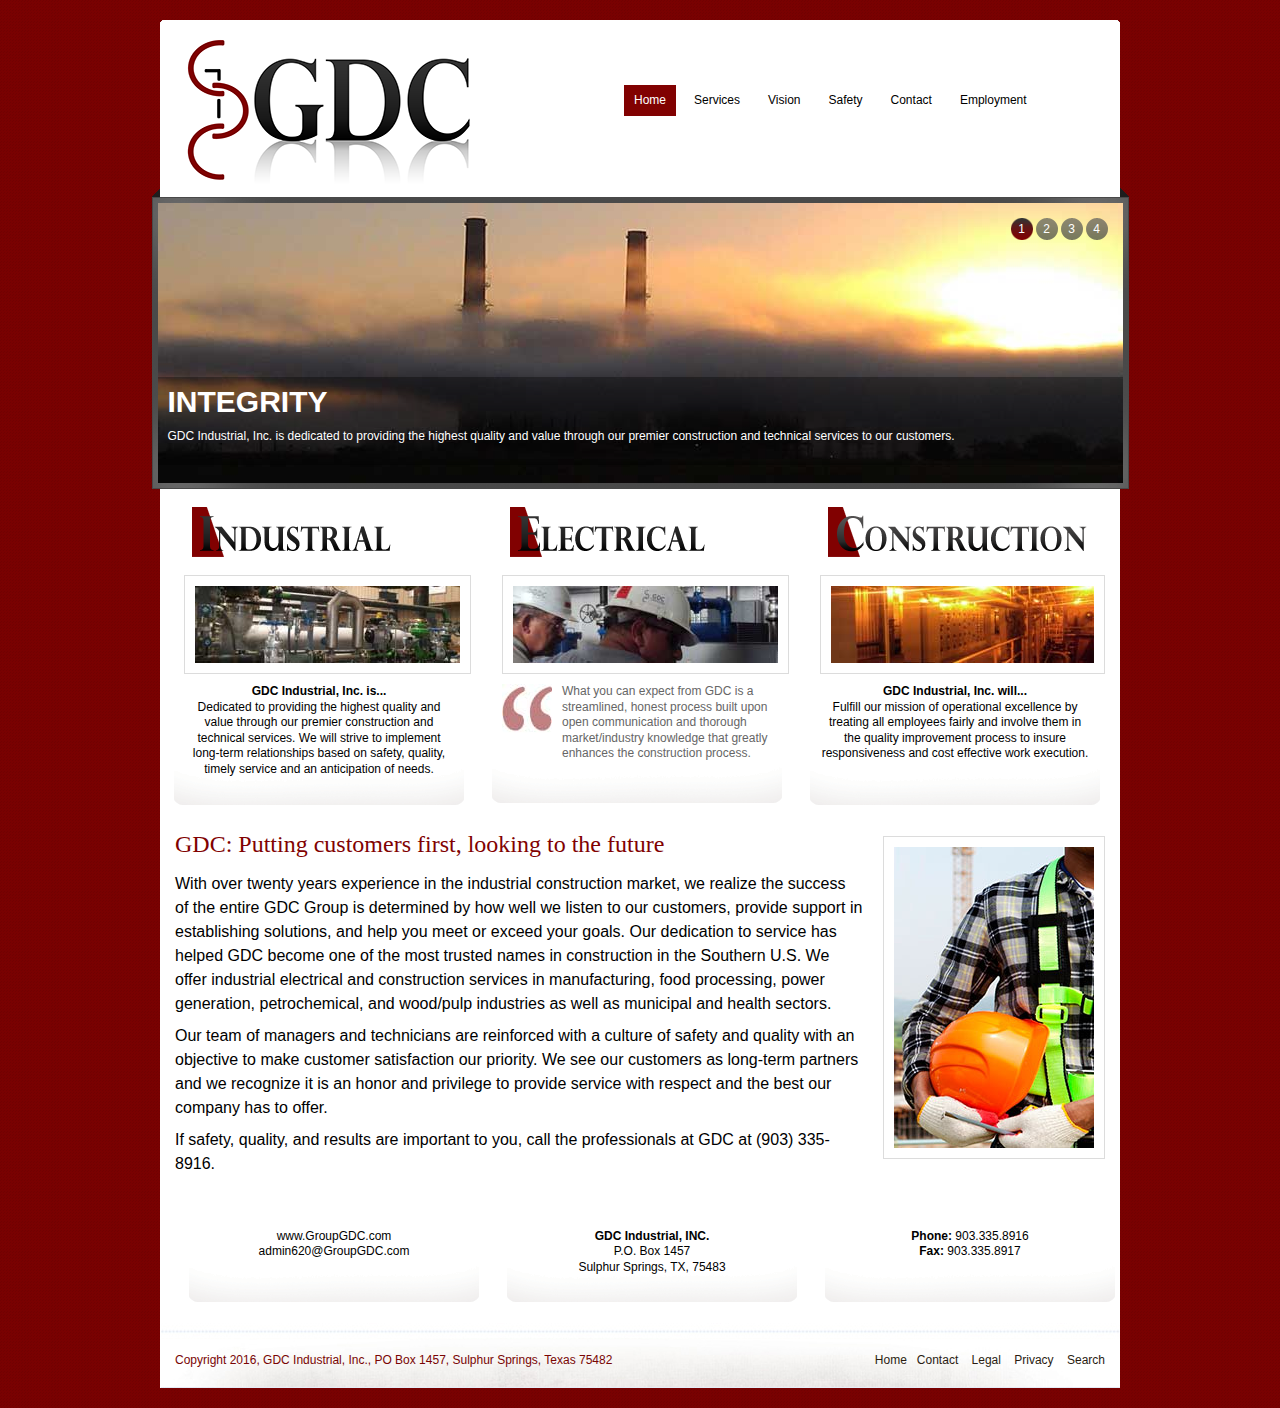
<file: webapp1/webapp1/WebContent/index.htm>
<!DOCTYPE html PUBLIC "-//W3C//DTD XHTML 1.0 Transitional//EN" "http://www.w3.org/TR/xhtml1/DTD/xhtml1-transitional.dtd">
<html xmlns="http://www.w3.org/1999/xhtml">
<!-- InstanceBegin template="/Templates/Main.dwt.php" codeOutsideHTMLIsLocked="false" -->
<head>
<meta http-equiv="Content-Type" content="text/html; charset=utf-8" />
<!-- InstanceBeginEditable name="doctitle" -->
<title>GDC Industrial, Inc. - Home</title>
<!-- InstanceEndEditable -->
<link rel="stylesheet" type="text/css" href="css/screen.css"
	media="screen"  />
<script type="text/javascript" src="js/jquery.core.js"></script>
<script type="text/javascript" src="js/jquery.superfish.js"></script>
<script type="text/javascript" src="js/jquery.jcarousel.pack.js"></script>
<script type="text/javascript" src="js/jquery.easing.js"></script>
<script type="text/javascript" src="js/jquery.scripts.js"></script>
<!-- InstanceBeginEditable name="head" -->
<!-- InstanceEndEditable -->
<meta name="Keywords"
	content="groupgdc.com, gdc industrial, Electrical, electrical construction, industrial, industrial electric, industrial controls, Industrial contractor, Electrical distribution, construction, GDC, Electrical contractor, Texas contractor, GDC industrial, Gyle Dale, Automation, Integration, Electrician, Thermal Imaging, industrial electrical contracting, electrical, construction, quality, safety, full service electrical contracting, medium voltage, low voltage, thermography, fiber optic, sulphur springs, texas, oklahoma, arkansas, Louisiana" />
<meta name="Description"
	content="GDC Industrial, Inc. is dedicated to providing the highest quality and value through our premier construction and technical services to our customers. We strive to implement a long term relationship with our clients based on safety, quality, timely service and an anticipation of their needs. To help fulfill our mission of operational excellence, we treat all employees fairly and involve them in the quality improvement process to ensure responsiveness and cost effective work execution." />
<script type="text/javascript">
	var _gaq = _gaq || [];
	_gaq.push([ '_setAccount', 'UA-33265093-1' ]);
	_gaq.push([ '_trackPageview' ]);
	(function() {
		var ga = document.createElement('script');
		ga.type = 'text/javascript';
		ga.async = true;
		ga.src = ('https:' == document.location.protocol ? 'https://ssl'
				: 'http://www/')
				+ '.google-analytics.com/ga.js';
		var s = document.getElementsByTagName('script')[0];
		s.parentNode.insertBefore(ga, s);
	})();
</script>
</head>
<body>
	<div id="wrap">
		<div class="top_corner"></div>
		<div id="main_container">
			<div id="header">
				<div id="logo">
					<a href="index.php.htm"><img src="images/GDC_logo.png"
						alt="GDC" width="323" height="150" border="0" title="" /></a>
				</div>
				<div id="menu">
					<ul>
						<li><a class="current" href="index.php.htm" title="Home">Home</a></li>
						<li><a href="services.php.htm" title="What We Do">Services</a></li>
						<li><a href="vision.php.htm" title="Our Vission">Vision</a></li>
						<li><a href="safety.php.htm" title="Safety">Safety</a></li>
						<li><a href="contact/contact.php.htm" title="Contact GDC">Contact</a></li>
						<li><a href="employment/application.php.htm"
							title="Employment">Employment</a></li>
					</ul>
				</div>
			</div>
			<!-- InstanceBeginEditable name="Middle_Banner" -->
			<div class="middle_banner" style="display: block;">
				<div class="featured_slider">
					<!-- begin: sliding featured banner -->
					<div id="featured_border" class="jcarousel-container">
						<div id="featured_wrapper" class="jcarousel-clip">
							<ul id="featured_images" class="jcarousel-list">
								<li><img src="images/slider_photo.jpg" width="965"
									height="280" alt="" /></li>
								<li><img src="images/slider_photo2.jpg" width="965"
									height="280" alt="" /></li>
								<li><img src="images/slider_photo3.jpg" width="965"
									height="280" alt="" /></li>
								<li><img src="images/slider_photo4.jpg" width="965"
									height="280" alt="" /></li>
							</ul>
						</div>
						<div id="featured_positioner_desc" class="jcarousel-container">
							<div id="featured_wrapper_desc" class="jcarousel-clip">
								<ul id="featured_desc" class="jcarousel-list">
									<li>
										<div>
											<h1>INTEGRITY</h1>
											<p>GDC Industrial, Inc. is dedicated to providing the
												highest quality and value through our premier construction
												and technical services to our customers.</p>
										</div>
									</li>
									<li>
										<div>
											<h1>COMMITMENT</h1>
											<p>We will strive to implement a long term relationship
												with our clients based on safety, quality, timely service
												and an anticipation of their needs.</p>
										</div>
									</li>
									<li>
										<div>
											<h1>SAFETY</h1>
											<p>GDC Industrial, Inc. is committed to the necessity of
												a safe/accident free work environment for our team,
												associates, and partners, with an intention to provide the
												best safety program in the electrical business.</p>
										</div>
									</li>
									<li>
										<div>
											<h1>PASSION</h1>
											<p>To help fulfill our mission of operational excellence,
												we will treat all employees fairly and involve them in the
												quality improvement process to insure responsiveness and
												cost effective work execution.</p>
										</div>
									</li>
								</ul>
							</div>
						</div>
						<ul id="featured_buttons" class="clear_fix">
							<li>1</li>
							<li>2</li>
							<li>3</li>
							<li>4</li>
						</ul>
					</div>
					<!-- end: sliding featured banner -->
				</div>
			</div>
			<!---------------------------------end of middle banner-------------------------------->
			<!-- InstanceEndEditable -->
			<div class="center_content">
				<!-- InstanceBeginEditable name="three_boxes" -->
				<div class="home_section_left">
					<img src="images/industrial.png" width="275" height="50"
						alt="Industrial" />
					<div class="home_section_thumb">
						<img src="images/home_section_thumb1.jpg" alt="Industrial"
							title="" border="0" />
					</div>
					<p>
						<strong>GDC Industrial, Inc. is...</strong><br /> Dedicated to
						providing the highest quality and value through our premier
						construction and technical services. We will strive to implement
						long-term relationships based on safety, quality, timely service
						and an anticipation of needs.<br />
					</p>
				</div>
				<div class="home_section_left">
					<img src="images/electrical.png" width="275" height="50"
						alt="Electrical" />
					<div class="home_section_thumb">
						<img src="images/home_section_thumb2.jpg" alt="Electrical"
							title="" border="0" />
					</div>
					<div class="testimonial">
						<div class="testi-text">
							What you can expect from GDC is a streamlined, honest process
							built upon open communication and thorough market/industry
							knowledge that greatly enhances the construction process.<br />
							<br />
						</div>
						<!-- <div class="testi-name"><em>Randy Sandlin VP, C&amp;E, Inc. </em></div> -->
					</div>
					<div class="clear"></div>
				</div>
				<div class="home_section_left">
					<img src="images/construction.png" width="275" height="50"
						alt="Construction" />
					<div class="home_section_thumb">
						<img src="images/home_section_thumb3.jpg" alt="Construction"
							title="" border="0" />
					</div>
					<p>
						<strong>GDC Industrial, Inc. will...</strong><br /> Fulfill our
						mission of operational excellence by treating all employees fairly
						and involve them in the quality improvement process to insure
						responsiveness and cost effective work execution. <br /> <br />
					</p>
					<div class="clear"></div>
				</div>
				<!-- InstanceEndEditable -->
				<div class="left_block_wide">
					<!-- InstanceBeginEditable name="Document_body" -->
					<!-- InstanceEndEditable -->
				</div>
				<div class="right_block">
					<!-- InstanceBeginEditable name="Right_column" -->
					<!-- InstanceEndEditable -->
				</div>
				<div class="wide_content">
					<!-- InstanceBeginEditable name="Content_wide" -->
					<img src="images/little-boy-hard-hat.jpg"
						style="margin-bottom: 60px;" alt="GDC" width="200" height="301"
						class="gdcPicRight" />
					<h2 class="typesize24">GDC: Putting customers first, looking
						to the future</h2>
					<p class="typesize16">With over twenty years experience in the
						industrial construction market, we realize the success of the
						entire GDC Group is determined by how well we listen to our
						customers, provide support in establishing solutions, and help you
						meet or exceed your goals. Our dedication to service has helped
						GDC become one of the most trusted names in construction in the
						Southern U.S. We offer industrial electrical and construction
						services in manufacturing, food processing, power generation,
						petrochemical, and wood/pulp industries as well as municipal and
						health sectors.</p>
					<p class="typesize16">Our team of managers and technicians are
						reinforced with a culture of safety and quality with an objective
						to make customer satisfaction our priority. We see our customers
						as long-term partners and we recognize it is an honor and
						privilege to provide service with respect and the best our company
						has to offer.</p>
					<p class="typesize16">If safety, quality, and results are
						important to you, call the professionals at GDC at (903) 335-8916.</p>
					<p class="typesize16">&nbsp;</p>
					<div class="center_content">
						<div class="home_section_left">
							<p>
								<a href="index.htm" style="color: black;">www.GroupGDC.com<br />
								</a><a href="mailto:admin620@GroupGDC.com" style="color: black;">admin620@GroupGDC.com</a><br />
								<br />
							</p>
						</div>
						<div class="home_section_left">
							<p>
								<strong>GDC Industrial, INC.</strong><br /> P.O. Box 1457<br />
								Sulphur Springs, TX, 75483<br />
							</p>
						</div>
						<div class="home_section_left">
							<p>
								<strong>Phone: </strong>903.335.8916<br /> <strong>Fax:
								</strong>903.335.8917<br /> <br />
							</p>
						</div>
					</div>
					<!-- InstanceEndEditable -->
				</div>
				<div class="clear"></div>
			</div>
			<div class="footer">
				<div class="copyright">Copyright 2016, GDC Industrial, Inc.,
					PO Box 1457, Sulphur Springs, Texas 75482</div>
				<div class="footer_links">
					<a href="index.php.htm" title="">Home</a><a
						href="contact/contact.php.htm" title="Contact GDC">Contact</a> <a
						href="legal.php.htm" title="Legal Notice">Legal</a> <a
						href="privacy.php.htm" title="Privacy Statement">Privacy</a> <a
						href="search.php.htm" title="Search">Search</a>
				</div>
			</div>
		</div>
	</div>
	<div
		style="text-align: center; margin: 5px; padding: 5px; background-color: #fff; display: none;">
		Site design and development by <a href="mailto:davymoseley@me.com">Davy
			Moseley</a>. <br /> Template adapted from <a
			href="javascript:if(confirm('http://csstemplatesmarket.com/  \n\n���ļ��޷��� Teleport Ultra ����, ��Ϊ ����һ�����·���ⲿ������Ϊ������ʼ��ַ�ĵ�ַ��  \n\n�����ڷ������ϴ���?'))window.location='http://csstemplatesmarket.com/'"
			target="_blank">CssTemplatesMarket</a><br /> <a
			href="javascript:if(confirm('http://www.addme.com/submission/free-submission-start.php  \n\n���ļ��޷��� Teleport Ultra ����, ��Ϊ ����һ�����·���ⲿ������Ϊ������ʼ��ַ�ĵ�ַ��  \n\n�����ڷ������ϴ���?'))window.location='http://www.addme.com/submission/free-submission-start.php'">Search
			Engine Submission - AddMe</a>
	</div>
</body>
<!-- InstanceEnd -->
</html>
</file>
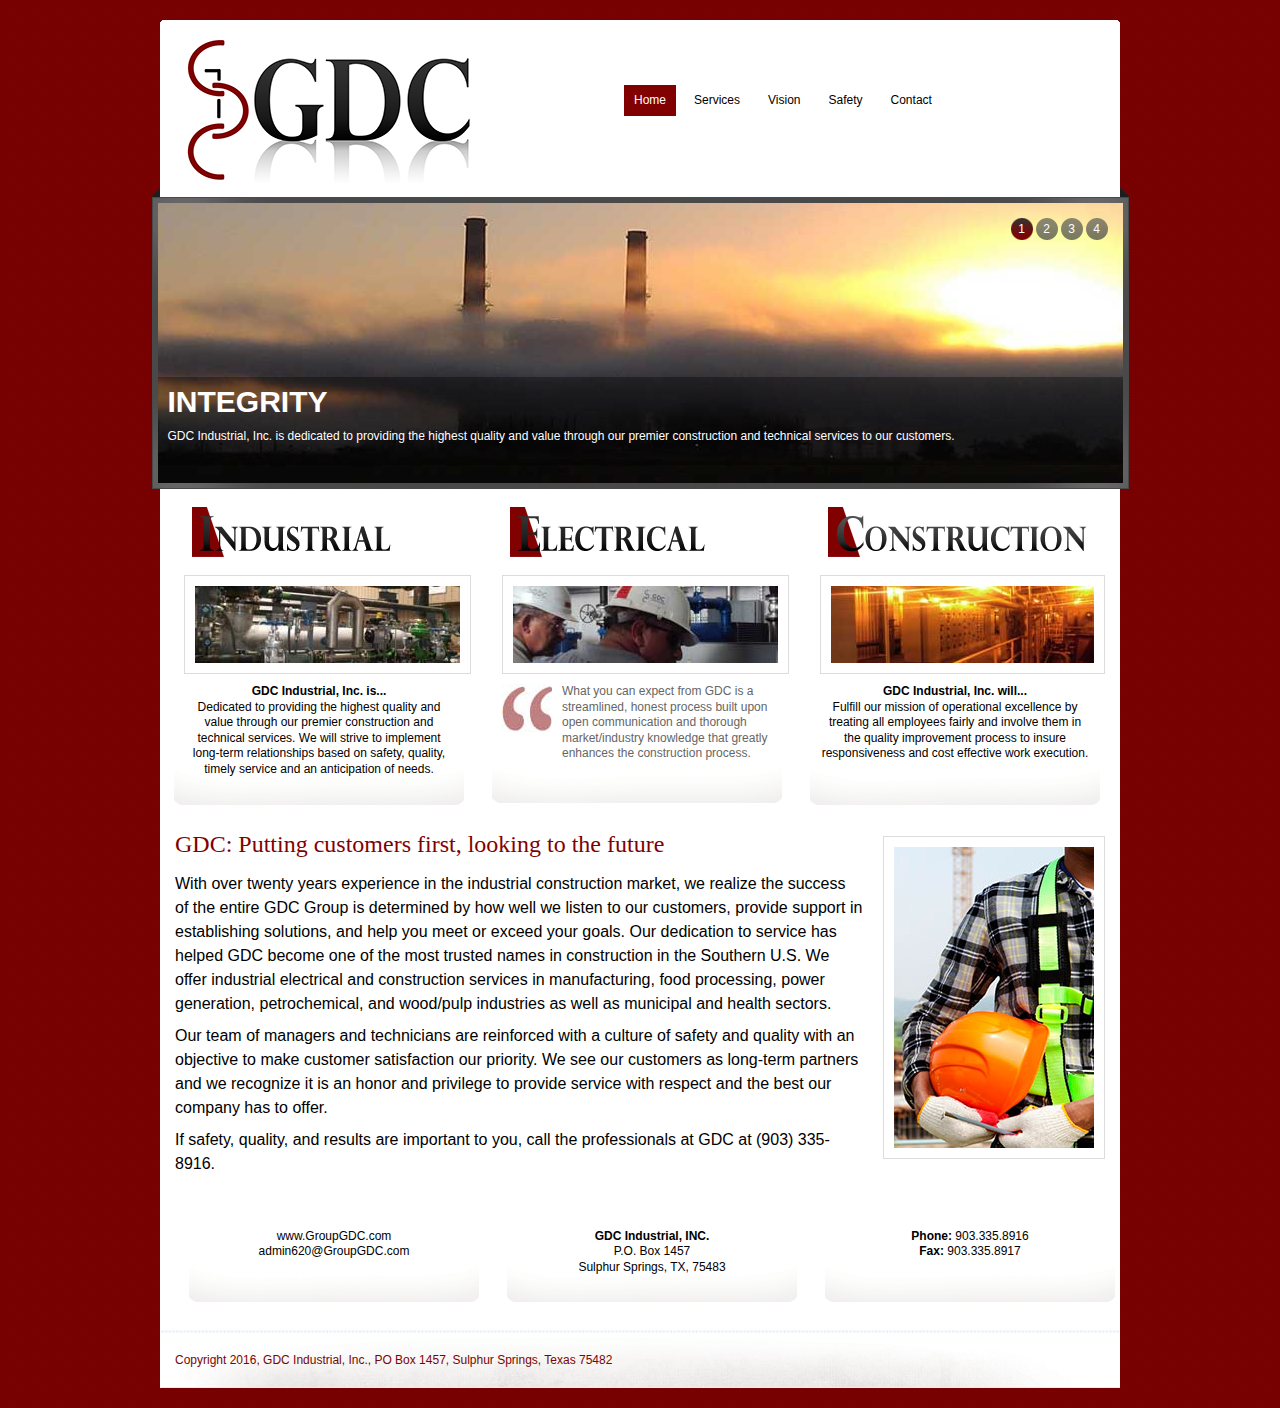
<file: webapp1/webapp1/WebContent/index.php.htm>
<!DOCTYPE html PUBLIC "-//W3C//DTD XHTML 1.0 Transitional//EN" "http://www.w3.org/TR/xhtml1/DTD/xhtml1-transitional.dtd">
<html xmlns="http://www.w3.org/1999/xhtml">
<!-- InstanceBegin template="/Templates/Main.dwt.php" codeOutsideHTMLIsLocked="false" -->
<head>
<meta http-equiv="Content-Type" content="text/html; charset=utf-8" />
<!-- InstanceBeginEditable name="doctitle" -->
<title>GDC Industrial, Inc. - Home</title>
<!-- InstanceEndEditable -->
<link rel="stylesheet" type="text/css" href="css/screen.css"
	media="screen" />
<script type="text/javascript" src="js/jquery.core.js"></script>
<script type="text/javascript" src="js/jquery.superfish.js"></script>
<script type="text/javascript" src="js/jquery.jcarousel.pack.js"></script>
<script type="text/javascript" src="js/jquery.easing.js"></script>
<script type="text/javascript" src="js/jquery.scripts.js"></script>
<!-- InstanceBeginEditable name="head" -->
<!-- InstanceEndEditable -->
<meta name="Keywords"
	content="groupgdc.com, gdc industrial, Electrical, electrical construction, industrial, industrial electric, industrial controls, Industrial contractor, Electrical distribution, construction, GDC, Electrical contractor, Texas contractor, GDC industrial, Gyle Dale, Automation, Integration, Electrician, Thermal Imaging, industrial electrical contracting, electrical, construction, quality, safety, full service electrical contracting, medium voltage, low voltage, thermography, fiber optic, sulphur springs, texas, oklahoma, arkansas, Louisiana" />
<meta name="Description"
	content="GDC Industrial, Inc. is dedicated to providing the highest quality and value through our premier construction and technical services to our customers. We strive to implement a long term relationship with our clients based on safety, quality, timely service and an anticipation of their needs. To help fulfill our mission of operational excellence, we treat all employees fairly and involve them in the quality improvement process to ensure responsiveness and cost effective work execution." />
<script type="text/javascript">
	var _gaq = _gaq || [];
	_gaq.push([ '_setAccount', 'UA-33265093-1' ]);
	_gaq.push([ '_trackPageview' ]);
	(function() {
		var ga = document.createElement('script');
		ga.type = 'text/javascript';
		ga.async = true;
		ga.src = ('https:' == document.location.protocol ? 'https://ssl'
				: 'http://www/')
				+ '.google-analytics.com/ga.js';
		var s = document.getElementsByTagName('script')[0];
		s.parentNode.insertBefore(ga, s);
	})();
</script>
</head>
<body>
	<div id="wrap">
		<div class="top_corner"></div>
		<div id="main_container">
			<div id="header">
				<div id="logo">
					<a href="index.php.htm"><img src="images/GDC_logo.png"
						alt="GDC" width="323" height="150" border="0" title="" /></a>
				</div>
				<div id="menu">
					<ul>
						<li><a class="current" href="index.php.htm" title="Home">Home</a></li>
						<li><a href="services.php.htm" title="What We Do">Services</a></li>
						<li><a href="vision.php.htm" title="Our Vission">Vision</a></li>
						<li><a href="safety.php.htm" title="Safety">Safety</a></li>
						<li><a href="contact/contact.php.htm" title="Contact GDC">Contact</a></li>
					</ul>
				</div>
			</div>
			<!-- InstanceBeginEditable name="Middle_Banner" -->
			<div class="middle_banner" style="display: block;">
				<div class="featured_slider">
					<!-- begin: sliding featured banner -->
					<div id="featured_border" class="jcarousel-container">
						<div id="featured_wrapper" class="jcarousel-clip">
							<ul id="featured_images" class="jcarousel-list">
								<li><img src="images/slider_photo.jpg" width="965"
									height="280" alt="" /></li>
								<li><img src="images/slider_photo2.jpg" width="965"
									height="280" alt="" /></li>
								<li><img src="images/slider_photo3.jpg" width="965"
									height="280" alt="" /></li>
								<li><img src="images/slider_photo4.jpg" width="965"
									height="280" alt="" /></li>
							</ul>
						</div>
						<div id="featured_positioner_desc" class="jcarousel-container">
							<div id="featured_wrapper_desc" class="jcarousel-clip">
								<ul id="featured_desc" class="jcarousel-list">
									<li>
										<div>
											<h1>INTEGRITY</h1>
											<p>GDC Industrial, Inc. is dedicated to providing the
												highest quality and value through our premier construction
												and technical services to our customers.</p>
										</div>
									</li>
									<li>
										<div>
											<h1>COMMITMENT</h1>
											<p>We will strive to implement a long term relationship
												with our clients based on safety, quality, timely service
												and an anticipation of their needs.</p>
										</div>
									</li>
									<li>
										<div>
											<h1>SAFETY</h1>
											<p>GDC Industrial, Inc. is committed to the necessity of
												a safe/accident free work environment for our team,
												associates, and partners, with an intention to provide the
												best safety program in the electrical business.</p>
										</div>
									</li>
									<li>
										<div>
											<h1>PASSION</h1>
											<p>To help fulfill our mission of operational excellence,
												we will treat all employees fairly and involve them in the
												quality improvement process to insure responsiveness and
												cost effective work execution.</p>
										</div>
									</li>
								</ul>
							</div>
						</div>
						<ul id="featured_buttons" class="clear_fix">
							<li>1</li>
							<li>2</li>
							<li>3</li>
							<li>4</li>
						</ul>
					</div>
					<!-- end: sliding featured banner -->
				</div>
			</div>
			<!---------------------------------end of middle banner-------------------------------->
			<!-- InstanceEndEditable -->
			<div class="center_content">
				<!-- InstanceBeginEditable name="three_boxes" -->
				<div class="home_section_left">
					<img src="images/industrial.png" width="275" height="50"
						alt="Industrial" />
					<div class="home_section_thumb">
						<img src="images/home_section_thumb1.jpg" alt="Industrial"
							title="" border="0" />
					</div>
					<p>
						<strong>GDC Industrial, Inc. is...</strong><br /> Dedicated to
						providing the highest quality and value through our premier
						construction and technical services. We will strive to implement
						long-term relationships based on safety, quality, timely service
						and an anticipation of needs.<br />
					</p>
				</div>
				<div class="home_section_left">
					<img src="images/electrical.png" width="275" height="50"
						alt="Electrical" />
					<div class="home_section_thumb">
						<img src="images/home_section_thumb2.jpg" alt="Electrical"
							title="" border="0" />
					</div>
					<div class="testimonial">
						<div class="testi-text">
							What you can expect from GDC is a streamlined, honest process
							built upon open communication and thorough market/industry
							knowledge that greatly enhances the construction process.<br />
							<br />
						</div>
						<!-- <div class="testi-name"><em>Randy Sandlin VP, C&amp;E, Inc. </em></div> -->
					</div>
					<div class="clear"></div>
				</div>
				<div class="home_section_left">
					<img src="images/construction.png" width="275" height="50"
						alt="Construction" />
					<div class="home_section_thumb">
						<img src="images/home_section_thumb3.jpg" alt="Construction"
							title="" border="0" />
					</div>
					<p>
						<strong>GDC Industrial, Inc. will...</strong><br /> Fulfill our
						mission of operational excellence by treating all employees fairly
						and involve them in the quality improvement process to insure
						responsiveness and cost effective work execution. <br /> <br />
					</p>
					<div class="clear"></div>
				</div>
				<!-- InstanceEndEditable -->
				<div class="left_block_wide">
					<!-- InstanceBeginEditable name="Document_body" -->
					<!-- InstanceEndEditable -->
				</div>
				<div class="right_block">
					<!-- InstanceBeginEditable name="Right_column" -->
					<!-- InstanceEndEditable -->
				</div>
				<div class="wide_content">
					<!-- InstanceBeginEditable name="Content_wide" -->
					<img src="images/little-boy-hard-hat.jpg"
						style="margin-bottom: 60px;" alt="GDC" width="200" height="301"
						class="gdcPicRight" />
					<h2 class="typesize24">GDC: Putting customers first, looking
						to the future</h2>
					<p class="typesize16">With over twenty years experience in the
						industrial construction market, we realize the success of the
						entire GDC Group is determined by how well we listen to our
						customers, provide support in establishing solutions, and help you
						meet or exceed your goals. Our dedication to service has helped
						GDC become one of the most trusted names in construction in the
						Southern U.S. We offer industrial electrical and construction
						services in manufacturing, food processing, power generation,
						petrochemical, and wood/pulp industries as well as municipal and
						health sectors.</p>
					<p class="typesize16">Our team of managers and technicians are
						reinforced with a culture of safety and quality with an objective
						to make customer satisfaction our priority. We see our customers
						as long-term partners and we recognize it is an honor and
						privilege to provide service with respect and the best our company
						has to offer.</p>
					<p class="typesize16">If safety, quality, and results are
						important to you, call the professionals at GDC at (903) 335-8916.</p>
					<p class="typesize16">&nbsp;</p>
					<div class="center_content">
						<div class="home_section_left">
							<p>
								<a href="index.htm" style="color: black;">www.GroupGDC.com<br />
								</a><a href="mailto:admin620@GroupGDC.com" style="color: black;">admin620@GroupGDC.com</a><br />
								<br />
							</p>
						</div>
						<div class="home_section_left">
							<p>
								<strong>GDC Industrial, INC.</strong><br /> P.O. Box 1457<br />
								Sulphur Springs, TX, 75483<br />
							</p>
						</div>
						<div class="home_section_left">
							<p>
								<strong>Phone: </strong>903.335.8916<br /> <strong>Fax:
								</strong>903.335.8917<br /> <br />
							</p>
						</div>
					</div>
					<!-- InstanceEndEditable -->
				</div>
				<div class="clear"></div>
			</div>
			<div class="footer">
				<div class="copyright">Copyright 2016, GDC Industrial, Inc.,
					PO Box 1457, Sulphur Springs, Texas 75482</div>
			</div>
		</div>
	</div>
	<div
		style="text-align: center; margin: 5px; padding: 5px; background-color: #fff; display: none;">
		Site design and development by <a href="mailto:davymoseley@me.com">Davy
			Moseley</a>. <br /> Template adapted from <a
			href="javascript:if(confirm('http://csstemplatesmarket.com/  \n\n���ļ��޷��� Teleport Ultra ����, ��Ϊ ����һ�����·���ⲿ������Ϊ������ʼ��ַ�ĵ�ַ��  \n\n�����ڷ������ϴ���?'))window.location='http://csstemplatesmarket.com/'"
			target="_blank">CssTemplatesMarket</a><br /> <a
			href="javascript:if(confirm('http://www.addme.com/submission/free-submission-start.php  \n\n���ļ��޷��� Teleport Ultra ����, ��Ϊ ����һ�����·���ⲿ������Ϊ������ʼ��ַ�ĵ�ַ��  \n\n�����ڷ������ϴ���?'))window.location='http://www.addme.com/submission/free-submission-start.php'">Search
			Engine Submission - AddMe</a>
	</div>
</body>
<!-- InstanceEnd -->
</html>
</file>
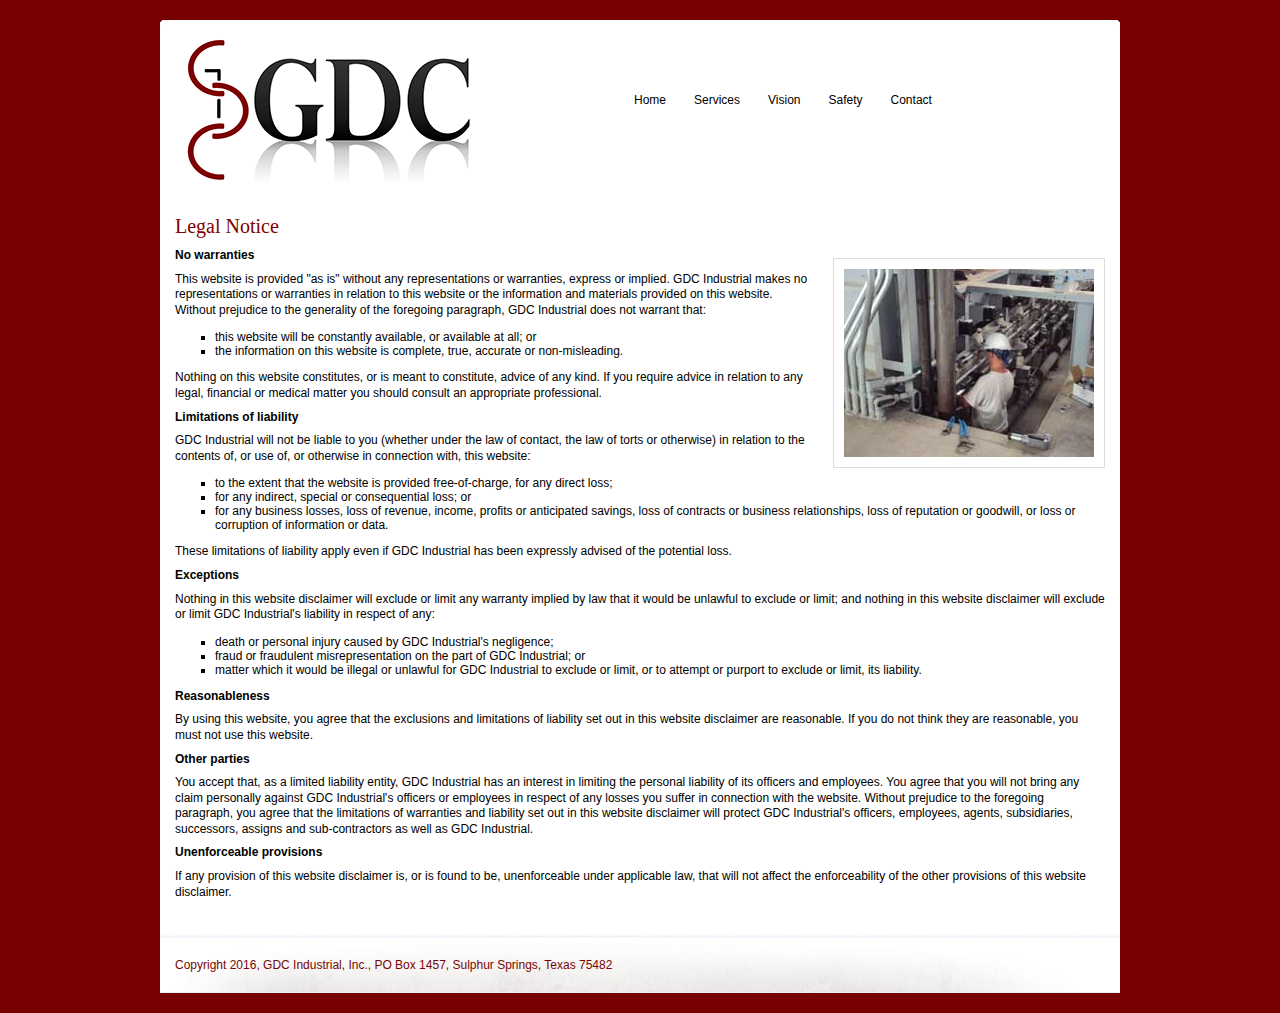
<file: webapp1/webapp1/WebContent/legal.php.htm>
<!DOCTYPE html PUBLIC "-//W3C//DTD XHTML 1.0 Transitional//EN" "http://www.w3.org/TR/xhtml1/DTD/xhtml1-transitional.dtd">
<html xmlns="http://www.w3.org/1999/xhtml">
<!-- InstanceBegin template="/Templates/Main.dwt.php" codeOutsideHTMLIsLocked="false" -->
<head>
<meta http-equiv="Content-Type" content="text/html; charset=utf-8" />
<!-- InstanceBeginEditable name="doctitle" -->
<title>GDC Industrial, Inc. - Legal Notice</title>
<!-- InstanceEndEditable -->
<link rel="stylesheet" type="text/css" href="css/screen.css"
	media="screen" />
<script type="text/javascript" src="js/jquery.core.js"></script>
<script type="text/javascript" src="js/jquery.superfish.js"></script>
<script type="text/javascript" src="js/jquery.jcarousel.pack.js"></script>
<script type="text/javascript" src="js/jquery.easing.js"></script>
<script type="text/javascript" src="js/jquery.scripts.js"></script>
<!-- InstanceBeginEditable name="head" -->
<!-- InstanceEndEditable -->
<meta name="Keywords"
	content="groupgdc.com, gdc industrial, Electrical, electrical construction, industrial, industrial electric, industrial controls, Industrial contractor, Electrical distribution, construction, GDC, Electrical contractor, Texas contractor, GDC industrial, Gyle Dale, Automation, Integration, Electrician, Thermal Imaging, industrial electrical contracting, electrical, construction, quality, safety, full service electrical contracting, medium voltage, low voltage, thermography, fiber optic, sulphur springs, texas, oklahoma, arkansas, Louisiana" />
<meta name="Description"
	content="GDC Industrial, Inc. is dedicated to providing the highest quality and value through our premier construction and technical services to our customers. We strive to implement a long term relationship with our clients based on safety, quality, timely service and an anticipation of their needs. To help fulfill our mission of operational excellence, we treat all employees fairly and involve them in the quality improvement process to ensure responsiveness and cost effective work execution." />
<script type="text/javascript">
	var _gaq = _gaq || [];
	_gaq.push([ '_setAccount', 'UA-33265093-1' ]);
	_gaq.push([ '_trackPageview' ]);
	(function() {
		var ga = document.createElement('script');
		ga.type = 'text/javascript';
		ga.async = true;
		ga.src = ('https:' == document.location.protocol ? 'https://ssl'
				: 'http://www/')
				+ '.google-analytics.com/ga.js';
		var s = document.getElementsByTagName('script')[0];
		s.parentNode.insertBefore(ga, s);
	})();
</script>
</head>
<body>
	<div id="wrap">
		<div class="top_corner"></div>
		<div id="main_container">
			<div id="header">
				<div id="logo">
					<a href="index.php.htm"><img src="images/GDC_logo.png"
						alt="GDC" width="323" height="150" border="0" title="" /></a>
				</div>
				<div id="menu">
					<ul>
						<li><a href="index.php.htm" title="Home">Home</a></li>
						<li><a href="services.php.htm" title="What We Do">Services</a></li>
						<li><a href="vision.php.htm" title="Our Vission">Vision</a></li>
						<li><a href="safety.php.htm" title="Safety">Safety</a></li>
						<li><a href="contact/contact.php.htm" title="Contact GDC">Contact</a></li>
					</ul>
				</div>
			</div>
			<!-- InstanceBeginEditable name="Middle_Banner" -->
			<!-- InstanceEndEditable -->
			<div class="center_content">
				<!-- InstanceBeginEditable name="three_boxes" -->
				<!-- InstanceEndEditable -->
				<div class="left_block_wide">
					<!-- InstanceBeginEditable name="Document_body" -->
					<!-- InstanceEndEditable -->
				</div>
				<div class="right_block">
					<!-- InstanceBeginEditable name="Right_column" -->
					<!-- InstanceEndEditable -->
				</div>
				<div class="wide_content">
					<!-- InstanceBeginEditable name="Content_wide" -->
					<h2>Legal Notice</h2>
					<p>
						<img src="images/GDC-WEAG2-250.jpg" alt="Legal" width="250"
							height="188" class="gdcPicRight" /><strong>No
							warranties</strong>
					</p>
					<p>This website is provided &quot;as is&quot; without any
						representations or warranties, express or implied. GDC Industrial
						makes no representations or warranties in relation to this website
						or the information and materials provided on this website. Without
						prejudice to the generality of the foregoing paragraph, GDC
						Industrial does not warrant that:</p>
					<ul>
						<li>this website will be constantly available, or available
							at all; or</li>
						<li>the information on this website is complete, true,
							accurate or non-misleading.</li>
					</ul>
					<p>Nothing on this website constitutes, or is meant to
						constitute, advice of any kind. If you require advice in relation
						to any legal, financial or medical matter you should consult an
						appropriate professional.</p>
					<p>
						<strong>Limitations of liability</strong>
					</p>
					<p>GDC Industrial will not be liable to you (whether under the
						law of contact, the law of torts or otherwise) in relation to the
						contents of, or use of, or otherwise in connection with, this
						website:</p>
					<ul>
						<li>to the extent that the website is provided
							free-of-charge, for any direct loss;</li>
						<li>for any indirect, special or consequential loss; or</li>
						<li>for any business losses, loss of revenue, income, profits
							or anticipated savings, loss of contracts or business
							relationships, loss of reputation or goodwill, or loss or
							corruption of information or data.</li>
					</ul>
					<p>These limitations of liability apply even if GDC Industrial
						has been expressly advised of the potential loss.</p>
					<p>
						<strong>Exceptions</strong>
					</p>
					<p>Nothing in this website disclaimer will exclude or limit any
						warranty implied by law that it would be unlawful to exclude or
						limit; and nothing in this website disclaimer will exclude or
						limit GDC Industrial's liability in respect of any:</p>
					<ul>
						<li>death or personal injury caused by GDC Industrial's
							negligence;</li>
						<li>fraud or fraudulent misrepresentation on the part of GDC
							Industrial; or</li>
						<li>matter which it would be illegal or unlawful for GDC
							Industrial to exclude or limit, or to attempt or purport to
							exclude or limit, its liability.</li>
					</ul>
					<p>
						<strong>Reasonableness</strong>
					</p>
					<p>By using this website, you agree that the exclusions and
						limitations of liability set out in this website disclaimer are
						reasonable. If you do not think they are reasonable, you must not
						use this website.</p>
					<p>
						<strong>Other parties</strong>
					</p>
					<p>You accept that, as a limited liability entity, GDC
						Industrial has an interest in limiting the personal liability of
						its officers and employees. You agree that you will not bring any
						claim personally against GDC Industrial's officers or employees in
						respect of any losses you suffer in connection with the website.
						Without prejudice to the foregoing paragraph, you agree that the
						limitations of warranties and liability set out in this website
						disclaimer will protect GDC Industrial's officers, employees,
						agents, subsidiaries, successors, assigns and sub-contractors as
						well as GDC Industrial.</p>
					<p>
						<strong>Unenforceable provisions</strong>
					</p>
					<p>If any provision of this website disclaimer is, or is found
						to be, unenforceable under applicable law, that will not affect
						the enforceability of the other provisions of this website
						disclaimer.</p>
					<!-- InstanceEndEditable -->
				</div>
				<div class="clear"></div>
			</div>
			<div class="footer">
				<div class="copyright">Copyright 2016, GDC Industrial, Inc.,
					PO Box 1457, Sulphur Springs, Texas 75482</div>
			</div>
		</div>
	</div>
	<div
		style="text-align: center; margin: 5px; padding: 5px; background-color: #fff; display: none;">
		Site design and development by <a href="mailto:davymoseley@me.com">Davy
			Moseley</a>. <br /> Template adapted from <a
			href="javascript:if(confirm('http://csstemplatesmarket.com/  \n\n���ļ��޷��� Teleport Ultra ����, ��Ϊ ����һ�����·���ⲿ������Ϊ������ʼ��ַ�ĵ�ַ��  \n\n�����ڷ������ϴ���?'))window.location='http://csstemplatesmarket.com/'"
			target="_blank">CssTemplatesMarket</a><br /> <a
			href="javascript:if(confirm('http://www.addme.com/submission/free-submission-start.php  \n\n���ļ��޷��� Teleport Ultra ����, ��Ϊ ����һ�����·���ⲿ������Ϊ������ʼ��ַ�ĵ�ַ��  \n\n�����ڷ������ϴ���?'))window.location='http://www.addme.com/submission/free-submission-start.php'">Search
			Engine Submission - AddMe</a>
	</div>
</body>
<!-- InstanceEnd -->
</html>
</file>
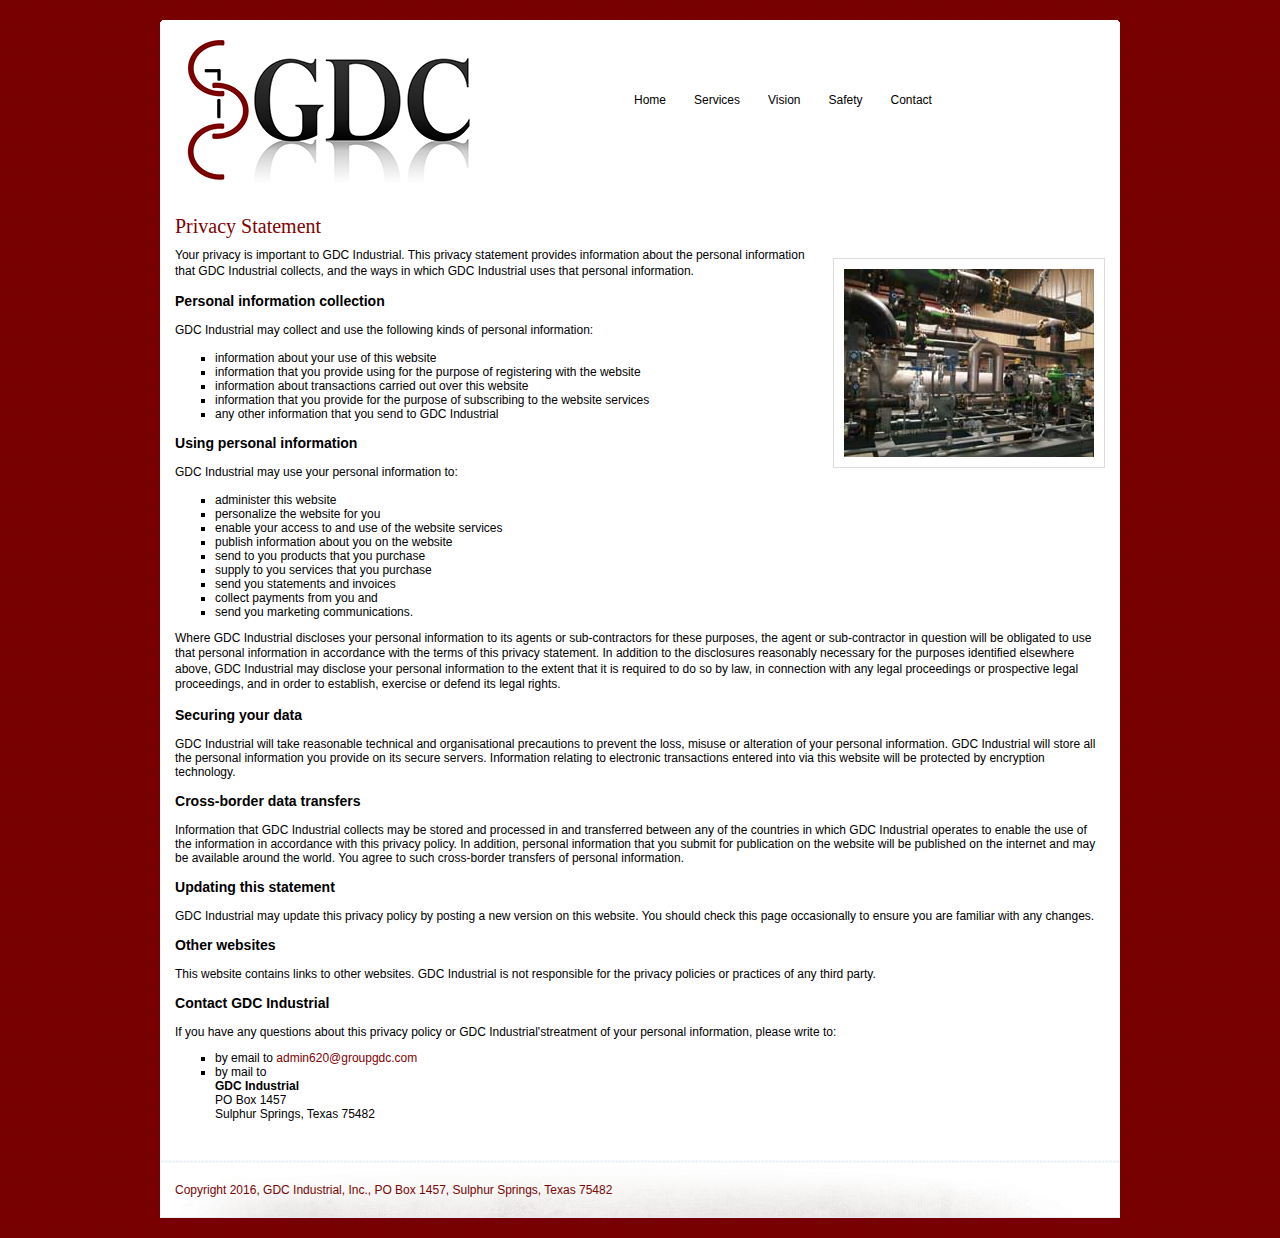
<file: webapp1/webapp1/WebContent/privacy.php.htm>
<!DOCTYPE html PUBLIC "-//W3C//DTD XHTML 1.0 Transitional//EN" "http://www.w3.org/TR/xhtml1/DTD/xhtml1-transitional.dtd">
<html xmlns="http://www.w3.org/1999/xhtml">
<!-- InstanceBegin template="/Templates/Main.dwt.php" codeOutsideHTMLIsLocked="false" -->
<head>
<meta http-equiv="Content-Type" content="text/html; charset=utf-8" />
<!-- InstanceBeginEditable name="doctitle" -->
<title>GDC Industrial, Inc. - Privacy Statement</title>
<!-- InstanceEndEditable -->
<link rel="stylesheet" type="text/css" href="css/screen.css"
	media="screen" />
<script type="text/javascript" src="js/jquery.core.js"></script>
<script type="text/javascript" src="js/jquery.superfish.js"></script>
<script type="text/javascript" src="js/jquery.jcarousel.pack.js"></script>
<script type="text/javascript" src="js/jquery.easing.js"></script>
<script type="text/javascript" src="js/jquery.scripts.js"></script>
<!-- InstanceBeginEditable name="head" -->
<!-- InstanceEndEditable -->
<meta name="Keywords"
	content="groupgdc.com, gdc industrial, Electrical, electrical construction, industrial, industrial electric, industrial controls, Industrial contractor, Electrical distribution, construction, GDC, Electrical contractor, Texas contractor, GDC industrial, Gyle Dale, Automation, Integration, Electrician, Thermal Imaging, industrial electrical contracting, electrical, construction, quality, safety, full service electrical contracting, medium voltage, low voltage, thermography, fiber optic, sulphur springs, texas, oklahoma, arkansas, Louisiana" />
<meta name="Description"
	content="GDC Industrial, Inc. is dedicated to providing the highest quality and value through our premier construction and technical services to our customers. We strive to implement a long term relationship with our clients based on safety, quality, timely service and an anticipation of their needs. To help fulfill our mission of operational excellence, we treat all employees fairly and involve them in the quality improvement process to ensure responsiveness and cost effective work execution." />
<script type="text/javascript">
	var _gaq = _gaq || [];
	_gaq.push([ '_setAccount', 'UA-33265093-1' ]);
	_gaq.push([ '_trackPageview' ]);
	(function() {
		var ga = document.createElement('script');
		ga.type = 'text/javascript';
		ga.async = true;
		ga.src = ('https:' == document.location.protocol ? 'https://ssl'
				: 'http://www/')
				+ '.google-analytics.com/ga.js';
		var s = document.getElementsByTagName('script')[0];
		s.parentNode.insertBefore(ga, s);
	})();
</script>
</head>
<body>
	<div id="wrap">
		<div class="top_corner"></div>
		<div id="main_container">
			<div id="header">
				<div id="logo">
					<a href="index.php.htm"><img src="images/GDC_logo.png"
						alt="GDC" width="323" height="150" border="0" title="" /></a>
				</div>
				<div id="menu">
					<ul>
						<li><a href="index.php.htm" title="Home">Home</a></li>
						<li><a href="services.php.htm" title="What We Do">Services</a></li>
						<li><a href="vision.php.htm" title="Our Vission">Vision</a></li>
						<li><a href="safety.php.htm" title="Safety">Safety</a></li>
						<li><a href="contact/contact.php.htm" title="Contact GDC">Contact</a></li>
					</ul>
				</div>
			</div>
			<!-- InstanceBeginEditable name="Middle_Banner" -->
			<!-- InstanceEndEditable -->
			<div class="center_content">
				<!-- InstanceBeginEditable name="three_boxes" -->
				<!-- InstanceEndEditable -->
				<div class="left_block_wide">
					<!-- InstanceBeginEditable name="Document_body" -->
					<!-- InstanceEndEditable -->
				</div>
				<div class="right_block">
					<!-- InstanceBeginEditable name="Right_column" -->
					<!-- InstanceEndEditable -->
				</div>
				<div class="wide_content">
					<!-- InstanceBeginEditable name="Content_wide" -->
					<h2>Privacy Statement</h2>
					<p>
						<img src="images/GDCpic1-250.jpg" alt="Privacy" width="250"
							height="188" class="gdcPicRight" />Your privacy is important to
						GDC Industrial. This privacy statement provides information about
						the personal information that GDC Industrial collects, and the
						ways in which GDC Industrial uses that personal information.
					</p>
					<h3>Personal information collection</h3>
					<p>GDC Industrial may collect and use the following kinds of
						personal information:&nbsp;</p>
					<ul>
						<li>information about your use of this website</li>
						<li>information that you provide using for the purpose of
							registering with the website</li>
						<li>information about transactions carried out over this
							website</li>
						<li>information that you provide for the purpose of
							subscribing to the website services</li>
						<li>any other information that you send to GDC Industrial</li>
					</ul>
					<h3>Using personal information</h3>
					<p>GDC Industrial may use your personal information to:</p>
					<ul>
						<li>administer this website</li>
						<li>personalize the website for you</li>
						<li>enable your access to and use of the website services</li>
						<li>publish information about you on the website</li>
						<li>send to you products that you purchase</li>
						<li>supply to you services that you purchase</li>
						<li>send you statements and invoices</li>
						<li>collect payments from you and</li>
						<li>send you marketing communications.</li>
					</ul>
					</p>
					<p>Where GDC Industrial discloses your personal information to
						its agents or sub-contractors for these purposes, the agent or
						sub-contractor in question will be obligated to use that personal
						information in accordance with the terms of this privacy
						statement. In addition to the disclosures reasonably necessary for
						the purposes identified elsewhere above, GDC Industrial may
						disclose your personal information to the extent that it is
						required to do so by law, in connection with any legal proceedings
						or prospective legal proceedings, and in order to establish,
						exercise or defend its legal rights.</p>
					<h3>
						<strong>Securing your data</strong>
					</h3>
					GDC Industrial will take reasonable technical and organisational
					precautions to prevent the loss, misuse or alteration of your
					personal information. GDC Industrial will store all the personal
					information you provide on its secure servers. Information relating
					to electronic transactions entered into via this website will be
					protected by encryption technology.
					<h3>
						<strong>Cross-border data transfers</strong>
					</h3>
					Information that GDC Industrial collects may be stored and
					processed in and transferred between any of the countries in which
					GDC Industrial operates to enable the use of the information in
					accordance with this privacy policy. In addition, personal
					information that you submit for publication on the website will be
					published on the internet and may be available around the world.
					You agree to such cross-border transfers of personal information.
					<h3>
						<strong>Updating this statement</strong>
					</h3>
					GDC Industrial may update this privacy policy by posting a new
					version on this website. You should check this page occasionally to
					ensure you are familiar with any changes.
					<h3>
						<strong>Other websites</strong>
					</h3>
					This website contains links to other websites. GDC Industrial is
					not responsible for the privacy policies or practices of any third
					party.
					<h3>
						<strong>Contact GDC Industrial</strong>
					</h3>
					If you have any questions about this privacy policy or GDC
					Industrial'streatment of your personal information, please write
					to:
					</p>
					<ul>
						<li>by email to <a href="mailto:admin620@groupgdc.com">admin620@groupgdc.com</a></li>
						<li>by mail to <br /> <strong>GDC Industrial</strong><br />
							PO Box 1457<br /> Sulphur Springs, Texas 75482
						</li>
					</ul>
					<!-- InstanceEndEditable -->
				</div>
				<div class="clear"></div>
			</div>
			<div class="footer">
				<div class="copyright">Copyright 2016, GDC Industrial, Inc.,
					PO Box 1457, Sulphur Springs, Texas 75482</div>
			</div>
		</div>
	</div>
	<div
		style="text-align: center; margin: 5px; padding: 5px; background-color: #fff; display: none;">
		Site design and development by <a href="mailto:davymoseley@me.com">Davy
			Moseley</a>. <br /> Template adapted from <a
			href="javascript:if(confirm('http://csstemplatesmarket.com/  \n\n���ļ��޷��� Teleport Ultra ����, ��Ϊ ����һ�����·���ⲿ������Ϊ������ʼ��ַ�ĵ�ַ��  \n\n�����ڷ������ϴ���?'))window.location='http://csstemplatesmarket.com/'"
			target="_blank">CssTemplatesMarket</a><br /> <a
			href="javascript:if(confirm('http://www.addme.com/submission/free-submission-start.php  \n\n���ļ��޷��� Teleport Ultra ����, ��Ϊ ����һ�����·���ⲿ������Ϊ������ʼ��ַ�ĵ�ַ��  \n\n�����ڷ������ϴ���?'))window.location='http://www.addme.com/submission/free-submission-start.php'">Search
			Engine Submission - AddMe</a>
	</div>
</body>
<!-- InstanceEnd -->
</html>
</file>
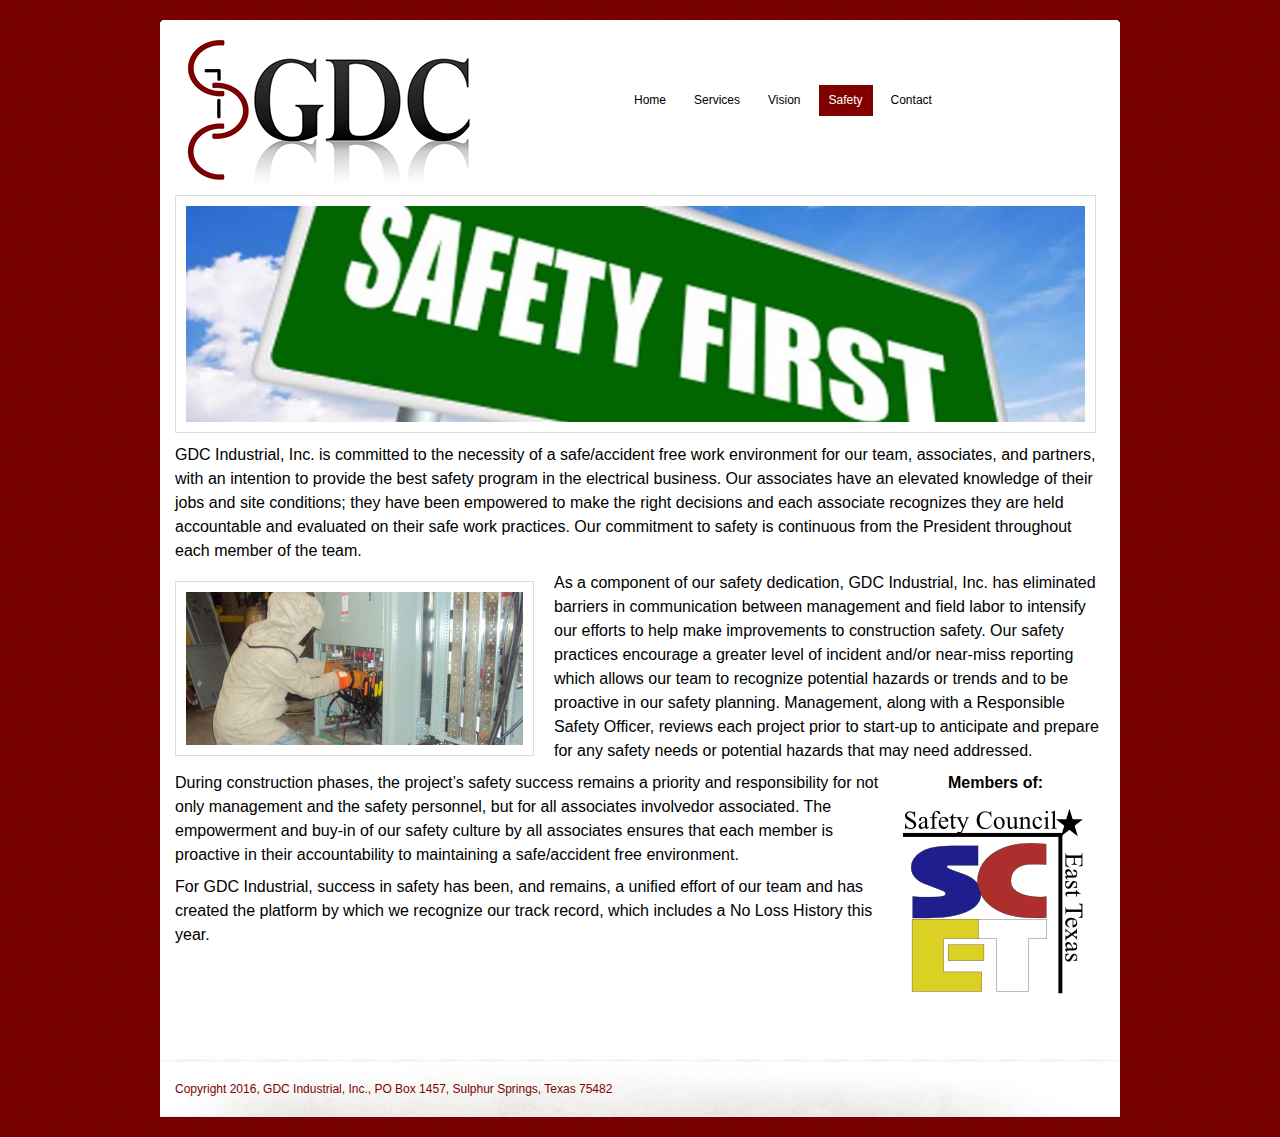
<file: webapp1/webapp1/WebContent/safety.php.htm>
<!DOCTYPE html PUBLIC "-//W3C//DTD XHTML 1.0 Transitional//EN" "http://www.w3.org/TR/xhtml1/DTD/xhtml1-transitional.dtd">
<html xmlns="http://www.w3.org/1999/xhtml">
<!-- InstanceBegin template="/Templates/Main.dwt.php" codeOutsideHTMLIsLocked="false" -->
<head>
<meta http-equiv="Content-Type" content="text/html; charset=utf-8" />
<!-- InstanceBeginEditable name="doctitle" -->
<title>GDC Industrial, Inc. - Safety</title>
<!-- InstanceEndEditable -->
<link rel="stylesheet" type="text/css" href="css/screen.css"
	media="screen" />
<script type="text/javascript" src="js/jquery.core.js"></script>
<script type="text/javascript" src="js/jquery.superfish.js"></script>
<script type="text/javascript" src="js/jquery.jcarousel.pack.js"></script>
<script type="text/javascript" src="js/jquery.easing.js"></script>
<script type="text/javascript" src="js/jquery.scripts.js"></script>
<!-- InstanceBeginEditable name="head" -->
<!-- InstanceEndEditable -->
<meta name="Keywords"
	content="groupgdc.com, gdc industrial, Electrical, electrical construction, industrial, industrial electric, industrial controls, Industrial contractor, Electrical distribution, construction, GDC, Electrical contractor, Texas contractor, GDC industrial, Gyle Dale, Automation, Integration, Electrician, Thermal Imaging, industrial electrical contracting, electrical, construction, quality, safety, full service electrical contracting, medium voltage, low voltage, thermography, fiber optic, sulphur springs, texas, oklahoma, arkansas, Louisiana" />
<meta name="Description"
	content="GDC Industrial, Inc. is dedicated to providing the highest quality and value through our premier construction and technical services to our customers. We strive to implement a long term relationship with our clients based on safety, quality, timely service and an anticipation of their needs. To help fulfill our mission of operational excellence, we treat all employees fairly and involve them in the quality improvement process to ensure responsiveness and cost effective work execution." />
<script type="text/javascript">
	var _gaq = _gaq || [];
	_gaq.push([ '_setAccount', 'UA-33265093-1' ]);
	_gaq.push([ '_trackPageview' ]);
	(function() {
		var ga = document.createElement('script');
		ga.type = 'text/javascript';
		ga.async = true;
		ga.src = ('https:' == document.location.protocol ? 'https://ssl'
				: 'http://www/')
				+ '.google-analytics.com/ga.js';
		var s = document.getElementsByTagName('script')[0];
		s.parentNode.insertBefore(ga, s);
	})();
</script>
</head>
<body>
	<div id="wrap">
		<div class="top_corner"></div>
		<div id="main_container">
			<div id="header">
				<div id="logo">
					<a href="index.php.htm"><img src="images/GDC_logo.png"
						alt="GDC" width="323" height="150" border="0" title="" /></a>
				</div>
				<div id="menu">
					<ul>
						<li><a href="index.php.htm" title="Home">Home</a></li>
						<li><a href="services.php.htm" title="What We Do">Services</a></li>
						<li><a href="vision.php.htm" title="Our Vission">Vision</a></li>
						<li><a class="current" href="safety.php.htm" title="Safety">Safety</a></li>
						<li><a href="contact/contact.php.htm" title="Contact GDC">Contact</a></li>
					</ul>
				</div>
			</div>
			<!-- InstanceBeginEditable name="Middle_Banner" -->
			<!-- InstanceEndEditable -->
			<div class="center_content">
				<!-- InstanceBeginEditable name="three_boxes" -->
				<!-- InstanceEndEditable -->
				<div class="left_block_wide">
					<!-- InstanceBeginEditable name="Document_body" -->
					<!-- InstanceEndEditable -->
				</div>
				<div class="right_block">
					<!-- InstanceBeginEditable name="Right_column" -->
					<!-- InstanceEndEditable -->
				</div>
				<div class="wide_content">
					<!-- InstanceBeginEditable name="Content_wide" -->
					<img src="images/safetyfirstWide.jpg" alt="Safety First"
						width="899" height="216" border="1" class="gdcPicLeft"
						style="margin-top: -20px;" />
					<p class="typesize16">GDC Industrial, Inc. is committed to the
						necessity of a safe/accident free work environment for our team,
						associates, and partners, with an intention to provide the best
						safety program in the electrical business. Our associates have an
						elevated knowledge of their jobs and site conditions; they have
						been empowered to make the right decisions and each associate
						recognizes they are held accountable and evaluated on their safe
						work practices. Our commitment to safety is continuous from the
						President throughout each member of the team.</p>
					<p class="typesize16">
						<span style="text-align: center;"><img
							src="images/safetyfirstWide2.jpg" alt="Safety First" width="337"
							height="153" class="gdcPicLeft" /></span>As a component of our safety
						dedication, GDC Industrial, Inc. has eliminated barriers in
						communication between management and field labor to intensify our
						efforts to help make improvements to construction safety. Our
						safety practices encourage a greater level of incident and/or
						near-miss reporting which allows our team to recognize potential
						hazards or trends and to be proactive in our safety planning.
						Management, along with a Responsible Safety Officer, reviews each
						project prior to start-up to anticipate and prepare for any safety
						needs or potential hazards that may need addressed.
					</p>
					<div style="text-align: center; width: 210px; float: right;">
						<p class="typesize16">
							<strong>Members of:  </strong><br /> <img
								src="images/SCETLogo.png" width="203" height="213" alt="SCET" />
						</p>
					</div>
					<p class="typesize16">During construction phases, the
						project&rsquo;s safety success remains a priority and
						responsibility for not only management and the safety personnel,
						but for all associates involvedor associated. The empowerment and
						buy-in of our safety culture by all associates ensures that each
						member is proactive in their accountability to maintaining a
						safe/accident free environment.  </p>
					<p class="typesize16">For GDC Industrial, success in safety has
						been, and remains, a unified effort of our team and has created
						the platform by which we recognize our track record, which
						includes a No Loss History this year.</p>
					<!-- InstanceEndEditable -->
				</div>
				<div class="clear"></div>
			</div>
			<div class="footer">
				<div class="copyright">Copyright 2016, GDC Industrial, Inc.,
					PO Box 1457, Sulphur Springs, Texas 75482</div>
			</div>
		</div>
	</div>
	<div
		style="text-align: center; margin: 5px; padding: 5px; background-color: #fff; display: none;">
		Site design and development by <a href="mailto:davymoseley@me.com">Davy
			Moseley</a>. <br /> Template adapted from <a
			href="javascript:if(confirm('http://csstemplatesmarket.com/  \n\n���ļ��޷��� Teleport Ultra ����, ��Ϊ ����һ�����·���ⲿ������Ϊ������ʼ��ַ�ĵ�ַ��  \n\n�����ڷ������ϴ���?'))window.location='http://csstemplatesmarket.com/'"
			target="_blank">CssTemplatesMarket</a><br /> <a
			href="javascript:if(confirm('http://www.addme.com/submission/free-submission-start.php  \n\n���ļ��޷��� Teleport Ultra ����, ��Ϊ ����һ�����·���ⲿ������Ϊ������ʼ��ַ�ĵ�ַ��  \n\n�����ڷ������ϴ���?'))window.location='http://www.addme.com/submission/free-submission-start.php'">Search
			Engine Submission - AddMe</a>
	</div>
</body>
<!-- InstanceEnd -->
</html>
</file>
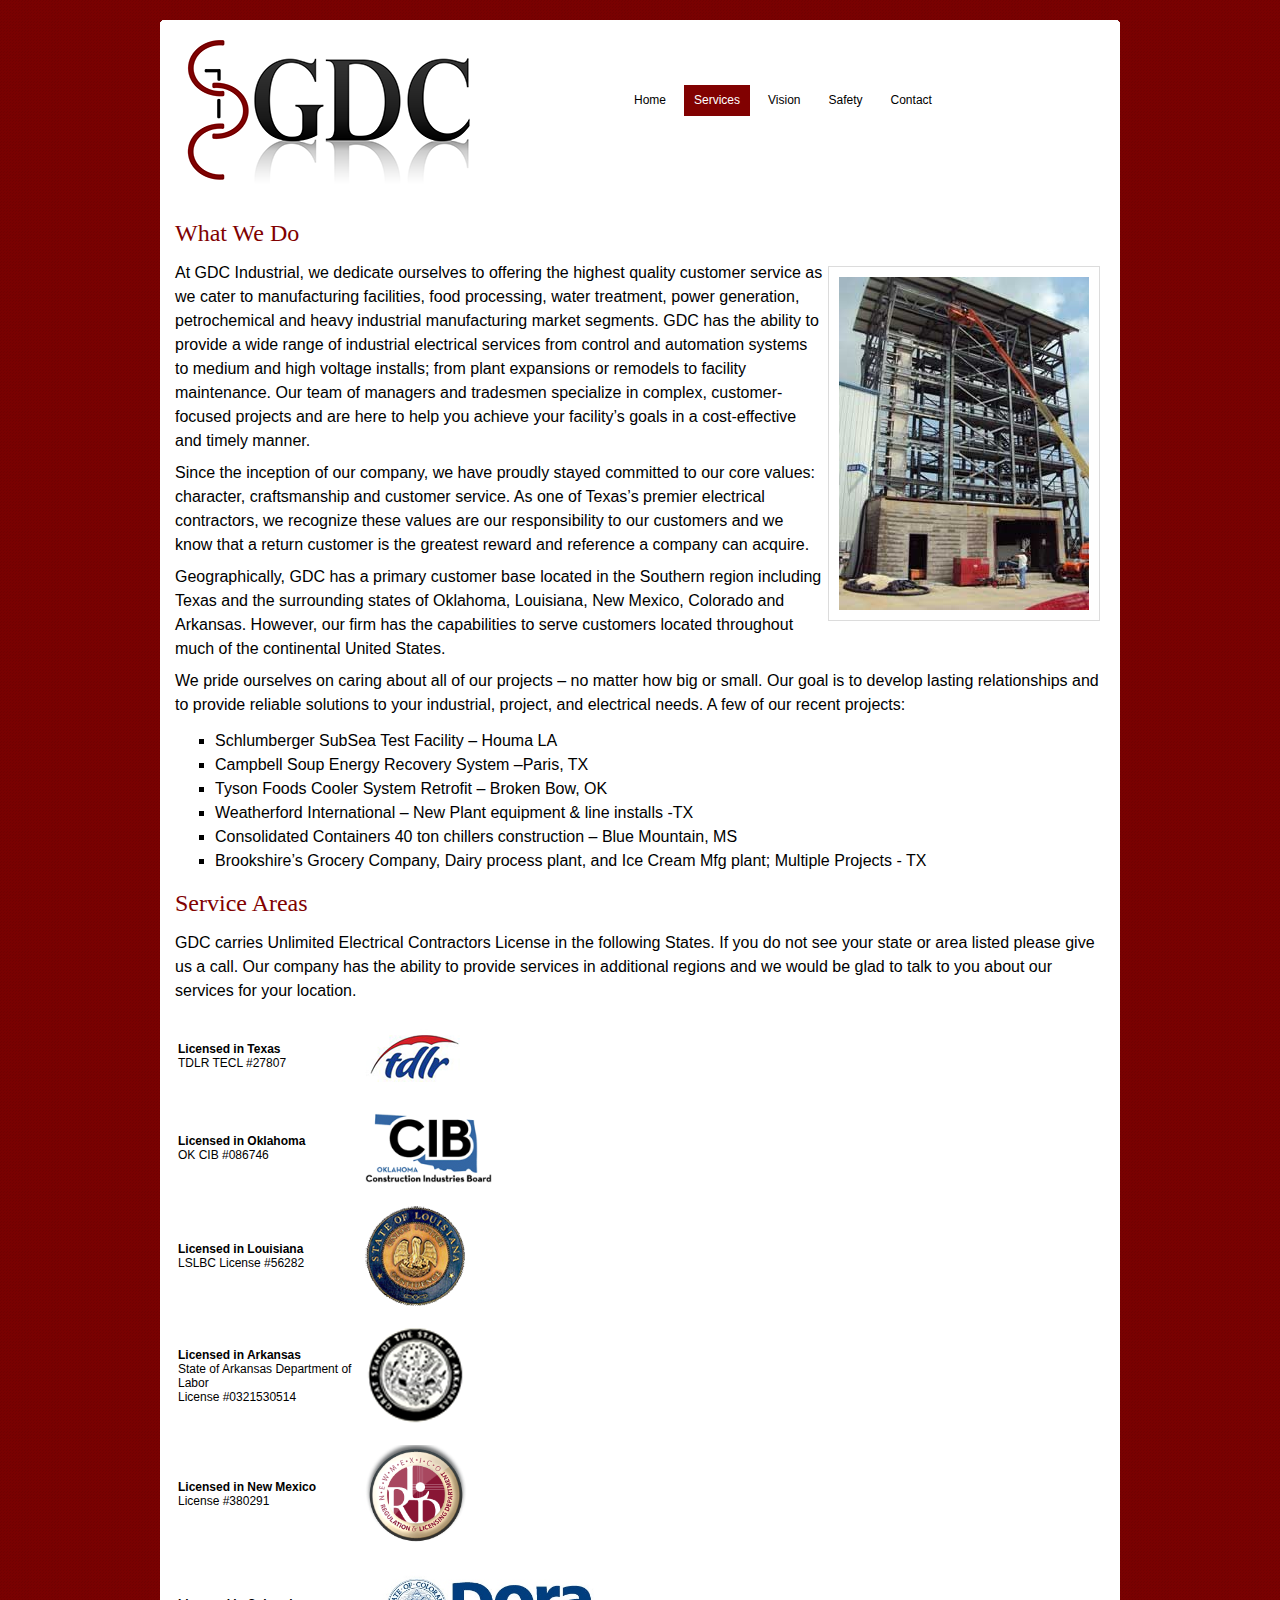
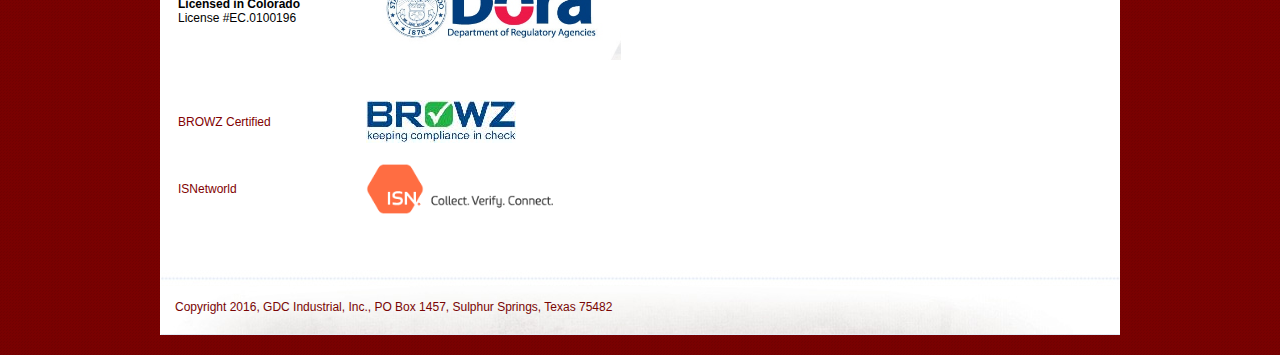
<file: webapp1/webapp1/WebContent/services.php.htm>
<!DOCTYPE html PUBLIC "-//W3C//DTD XHTML 1.0 Transitional//EN" "http://www.w3.org/TR/xhtml1/DTD/xhtml1-transitional.dtd">
<html xmlns="http://www.w3.org/1999/xhtml">
<!-- InstanceBegin template="/Templates/Main.dwt.php" codeOutsideHTMLIsLocked="false" -->
<head>
<meta http-equiv="Content-Type" content="text/html; charset=utf-8" />
<!-- InstanceBeginEditable name="doctitle" -->
<title>GDC Industrial, Inc. - What We Do</title>
<!-- InstanceEndEditable -->
<link rel="stylesheet" type="text/css" href="css/screen.css"
	media="screen" />
<script type="text/javascript" src="js/jquery.core.js"></script>
<script type="text/javascript" src="js/jquery.superfish.js"></script>
<script type="text/javascript" src="js/jquery.jcarousel.pack.js"></script>
<script type="text/javascript" src="js/jquery.easing.js"></script>
<script type="text/javascript" src="js/jquery.scripts.js"></script>
<!-- InstanceBeginEditable name="head" -->
<!-- InstanceEndEditable -->
<meta name="Keywords"
	content="groupgdc.com, gdc industrial, Electrical, electrical construction, industrial, industrial electric, industrial controls, Industrial contractor, Electrical distribution, construction, GDC, Electrical contractor, Texas contractor, GDC industrial, Gyle Dale, Automation, Integration, Electrician, Thermal Imaging, industrial electrical contracting, electrical, construction, quality, safety, full service electrical contracting, medium voltage, low voltage, thermography, fiber optic, sulphur springs, texas, oklahoma, arkansas, Louisiana" />
<meta name="Description"
	content="GDC Industrial, Inc. is dedicated to providing the highest quality and value through our premier construction and technical services to our customers. We strive to implement a long term relationship with our clients based on safety, quality, timely service and an anticipation of their needs. To help fulfill our mission of operational excellence, we treat all employees fairly and involve them in the quality improvement process to ensure responsiveness and cost effective work execution." />
<script type="text/javascript">
	var _gaq = _gaq || [];
	_gaq.push([ '_setAccount', 'UA-33265093-1' ]);
	_gaq.push([ '_trackPageview' ]);
	(function() {
		var ga = document.createElement('script');
		ga.type = 'text/javascript';
		ga.async = true;
		ga.src = ('https:' == document.location.protocol ? 'https://ssl'
				: 'http://www/')
				+ '.google-analytics.com/ga.js';
		var s = document.getElementsByTagName('script')[0];
		s.parentNode.insertBefore(ga, s);
	})();
</script>
</head>
<body>
	<div id="wrap">
		<div class="top_corner"></div>
		<div id="main_container">
			<div id="header">
				<div id="logo">
					<a href="index.php.htm"><img src="images/GDC_logo.png"
						alt="GDC" width="323" height="150" border="0" title="" /></a>
				</div>
				<div id="menu">
					<ul>
						<li><a href="index.php.htm" title="Home">Home</a></li>
						<li><a class="current" href="services.php.htm"
							title="What We Do">Services</a></li>
						<li><a href="vision.php.htm" title="Our Vission">Vision</a></li>
						<li><a href="safety.php.htm" title="Safety">Safety</a></li>
						<li><a href="contact/contact.php.htm" title="Contact GDC">Contact</a></li>
					</ul>
				</div>
			</div>
			<!-- InstanceBeginEditable name="Middle_Banner" -->
			<!-- InstanceEndEditable -->
			<div class="center_content">
				<!-- InstanceBeginEditable name="three_boxes" -->
				<!-- InstanceEndEditable -->
				<div class="left_block_wide">
					<!-- InstanceBeginEditable name="Document_body" -->
					<!-- InstanceEndEditable -->
				</div>
				<div class="right_block">
					<!-- InstanceBeginEditable name="Right_column" -->
					<!-- InstanceEndEditable -->
				</div>
				<div class="wide_content">
					<!-- InstanceBeginEditable name="Content_wide" -->
					<h2 class="typesize24">What We Do</h2>
					<img src="images/GDCpic4-250.jpg" alt="What we do" width="250"
						height="333" class="gdcPicRight" style="margin: 5px;" />
					<p class="typesize16">At GDC Industrial, we dedicate ourselves
						to offering the highest quality customer service as we cater to
						manufacturing facilities, food processing, water treatment, power
						generation, petrochemical and heavy industrial manufacturing
						market segments. GDC has the ability to provide a wide range of
						industrial electrical services from control and automation systems
						to medium and high voltage installs; from plant expansions or
						remodels to facility maintenance. Our team of managers and
						tradesmen specialize in complex, customer-focused projects and are
						here to help you achieve your facility’s goals in a cost-effective
						and timely manner.</p>
					<p class="typesize16">Since the inception of our company, we
						have proudly stayed committed to our core values: character,
						craftsmanship and customer service. As one of Texas’s premier
						electrical contractors, we recognize these values are our
						responsibility to our customers and we know that a return customer
						is the greatest reward and reference a company can acquire.</p>
					<p class="typesize16">Geographically, GDC has a primary
						customer base located in the Southern region including Texas and
						the surrounding states of Oklahoma, Louisiana, New Mexico,
						Colorado and Arkansas. However, our firm has the capabilities to
						serve customers located throughout much of the continental United
						States.</p>
					<p class="typesize16">We pride ourselves on caring about all of
						our projects – no matter how big or small. Our goal is to develop
						lasting relationships and to provide reliable solutions to your
						industrial, project, and electrical needs. A few of our recent
						projects:</p>
					<ul>
						<li class="typesize16">Schlumberger SubSea Test Facility –
							Houma LA</li>
						<li class="typesize16">Campbell Soup Energy Recovery System
							–Paris, TX</li>
						<li class="typesize16">Tyson Foods Cooler System Retrofit –
							Broken Bow, OK</li>
						<li class="typesize16">Weatherford International – New Plant
							equipment &amp; line installs -TX</li>
						<li class="typesize16">Consolidated Containers 40 ton
							chillers construction – Blue Mountain, MS</li>
						<li class="typesize16">Brookshire’s Grocery Company, Dairy
							process plant, and Ice Cream Mfg plant; Multiple Projects - TX</li>
					</ul>
					<h2 class="typesize24">Service Areas</h2>
					<p class="typesize16">GDC carries Unlimited Electrical
						Contractors License in the following States. If you do not see
						your state or area listed please give us a call. Our company has
						the ability to provide services in additional regions and we would
						be glad to talk to you about our services for your location.</p>
					<table width="534">
						<tr>
							<td width="174"><strong>Licensed in Texas</strong><br />
								TDLR TECL #27807</td>
							<td width="348"><img src="images/badge-TDLR.png"
								alt="Texas License" width="100" height="68" /></td>
						</tr>
						<tr>
							<td><strong>Licensed in Oklahoma</strong><br /> OK CIB
								#086746</td>
							<td><img src="images/badge-OCIB.png" alt="Oklahoma License"
								width="127" height="76" /></td>
						</tr>
						<tr>
							<td><strong>Licensed in Louisiana</strong><br /> LSLBC
								License #56282</td>
							<td><img src="images/badge-LSLBC.png"
								alt="Louisiana License" width="100" height="100" /></td>
						</tr>
						<tr>
							<td><strong>Licensed in Arkansas</strong><br /> State of
								Arkansas Department of Labor <br /> License #0321530514</td>
							<td><img src="images/badge-ADL.png" alt="Arkansas License"
								width="100" height="99" /></td>
						</tr>
						<tr>
							<td><strong>Licensed in New Mexico</strong><br /> License
								#380291</td>
							<td><em><img src="images/NMLogo.png" width="102"
									height="97" alt="New Mexico" /></em></td>
						</tr>
						<tr>
							<td><strong>Licensed in Colorado</strong><br /> License
								#EC.0100196</td>
							<td><img src="images/COLogo.jpg" width="256" height="98"
								alt="Colorado" /></td>
						</tr>
						<tr>
							<td>&nbsp;</td>
							<td>&nbsp;</td>
						</tr>
					</table>
					<table width="533">
						<tr>
							<td width="175"><a
								href="javascript:if(confirm('http://www.browz.com/  \n\n���ļ��޷��� Teleport Ultra ����, ��Ϊ ����һ�����·���ⲿ������Ϊ������ʼ��ַ�ĵ�ַ��  \n\n�����ڷ������ϴ���?'))window.location='http://www.browz.com/'">BROWZ
									Certified</a></td>
							<td width="346"><div align="left">
									<a
										href="javascript:if(confirm('http://www.browz.com/  \n\n���ļ��޷��� Teleport Ultra ����, ��Ϊ ����һ�����·���ⲿ������Ϊ������ʼ��ַ�ĵ�ַ��  \n\n�����ڷ������ϴ���?'))window.location='http://www.browz.com/'"><img
										src="images/BROWZ.jpg" alt="BROWZ" width="150" height="43"
										style="border: none;" /></a>
								</div></td>
						</tr>
						<tr>
							<td><a
								href="javascript:if(confirm('https://www.isnetworld.com/  \n\n���ļ��޷��� Teleport Ultra ����, ��Ϊ ����һ�����·���ⲿ������Ϊ������ʼ��ַ�ĵ�ַ��  \n\n�����ڷ������ϴ���?'))window.location='https://www.isnetworld.com/'">ISNetworld</a></td>
							<td><img src="images/ISN_Logo_Fullsize.png"
								alt="ISNetworld Logo" width="187" height="52" /></td>
						</tr>
					</table>
					<p>&nbsp;</p>
					<a
						href="javascript:if(confirm('http://www.browz.com/  \n\n���ļ��޷��� Teleport Ultra ����, ��Ϊ ����һ�����·���ⲿ������Ϊ������ʼ��ַ�ĵ�ַ��  \n\n�����ڷ������ϴ���?'))window.location='http://www.browz.com/'"></a>
					<!-- InstanceEndEditable -->
				</div>
				<div class="clear"></div>
			</div>
			<div class="footer">
				<div class="copyright">Copyright 2016, GDC Industrial, Inc.,
					PO Box 1457, Sulphur Springs, Texas 75482</div>
			</div>
		</div>
	</div>
	<div
		style="text-align: center; margin: 5px; padding: 5px; background-color: #fff; display: none;">
		Site design and development by <a href="mailto:davymoseley@me.com">Davy
			Moseley</a>. <br /> Template adapted from <a
			href="javascript:if(confirm('http://csstemplatesmarket.com/  \n\n���ļ��޷��� Teleport Ultra ����, ��Ϊ ����һ�����·���ⲿ������Ϊ������ʼ��ַ�ĵ�ַ��  \n\n�����ڷ������ϴ���?'))window.location='http://csstemplatesmarket.com/'"
			target="_blank">CssTemplatesMarket</a><br /> <a
			href="javascript:if(confirm('http://www.addme.com/submission/free-submission-start.php  \n\n���ļ��޷��� Teleport Ultra ����, ��Ϊ ����һ�����·���ⲿ������Ϊ������ʼ��ַ�ĵ�ַ��  \n\n�����ڷ������ϴ���?'))window.location='http://www.addme.com/submission/free-submission-start.php'">Search
			Engine Submission - AddMe</a>
	</div>
</body>
<!-- InstanceEnd -->
</html>
</file>
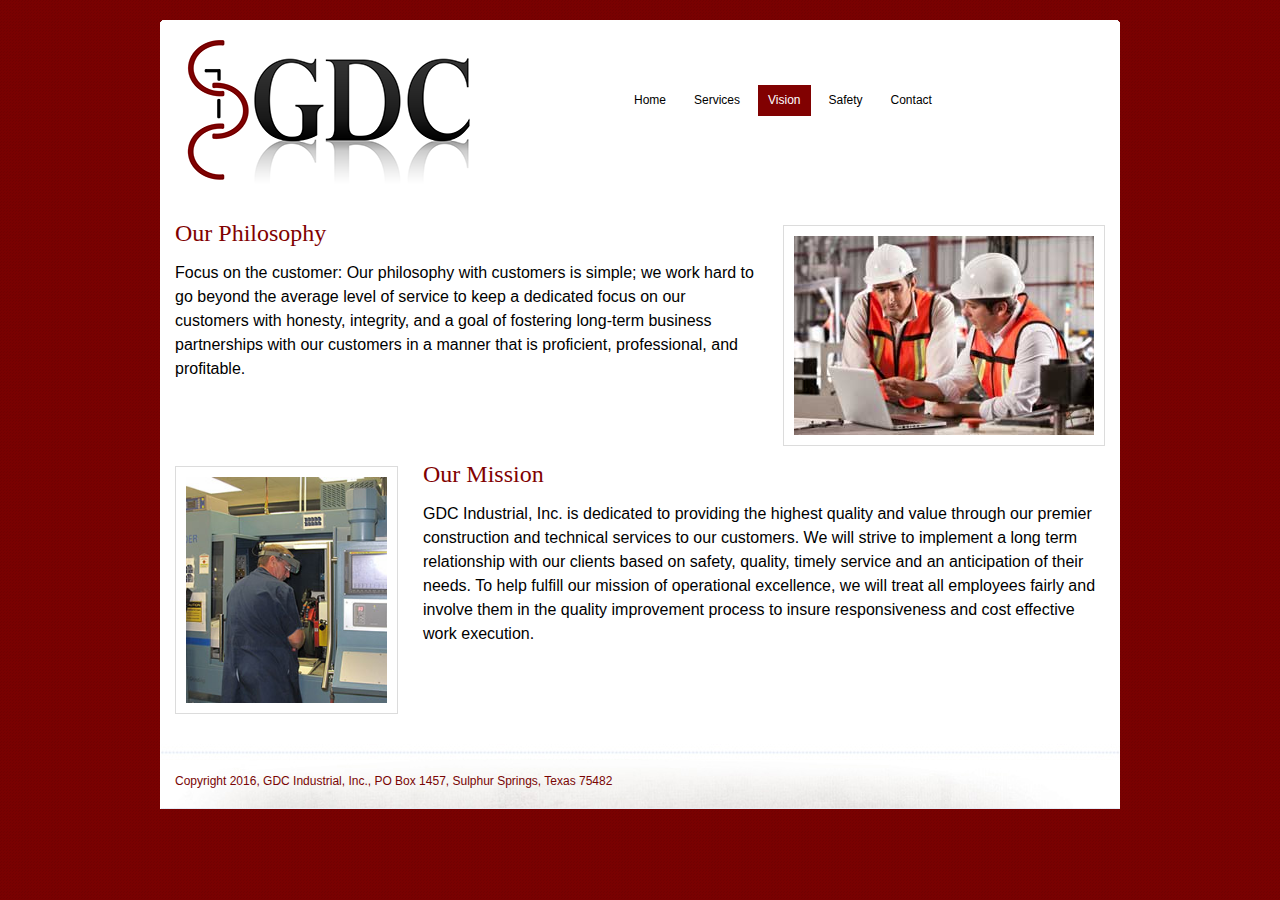
<file: webapp1/webapp1/WebContent/vision.php.htm>
<!DOCTYPE html PUBLIC "-//W3C//DTD XHTML 1.0 Transitional//EN" "http://www.w3.org/TR/xhtml1/DTD/xhtml1-transitional.dtd">
<html xmlns="http://www.w3.org/1999/xhtml">
<!-- InstanceBegin template="/Templates/Main.dwt.php" codeOutsideHTMLIsLocked="false" -->
<head>
<meta http-equiv="Content-Type" content="text/html; charset=utf-8" />
<!-- InstanceBeginEditable name="doctitle" -->
<title>GDC Industrial, Inc. - Vision</title>
<!-- InstanceEndEditable -->
<link rel="stylesheet" type="text/css" href="css/screen.css"
	media="screen" />
<script type="text/javascript" src="js/jquery.core.js"></script>
<script type="text/javascript" src="js/jquery.superfish.js"></script>
<script type="text/javascript" src="js/jquery.jcarousel.pack.js"></script>
<script type="text/javascript" src="js/jquery.easing.js"></script>
<script type="text/javascript" src="js/jquery.scripts.js"></script>
<!-- InstanceBeginEditable name="head" -->
<!-- InstanceEndEditable -->
<meta name="Keywords"
	content="groupgdc.com, gdc industrial, Electrical, electrical construction, industrial, industrial electric, industrial controls, Industrial contractor, Electrical distribution, construction, GDC, Electrical contractor, Texas contractor, GDC industrial, Gyle Dale, Automation, Integration, Electrician, Thermal Imaging, industrial electrical contracting, electrical, construction, quality, safety, full service electrical contracting, medium voltage, low voltage, thermography, fiber optic, sulphur springs, texas, oklahoma, arkansas, Louisiana" />
<meta name="Description"
	content="GDC Industrial, Inc. is dedicated to providing the highest quality and value through our premier construction and technical services to our customers. We strive to implement a long term relationship with our clients based on safety, quality, timely service and an anticipation of their needs. To help fulfill our mission of operational excellence, we treat all employees fairly and involve them in the quality improvement process to ensure responsiveness and cost effective work execution." />
<script type="text/javascript">
	var _gaq = _gaq || [];
	_gaq.push([ '_setAccount', 'UA-33265093-1' ]);
	_gaq.push([ '_trackPageview' ]);
	(function() {
		var ga = document.createElement('script');
		ga.type = 'text/javascript';
		ga.async = true;
		ga.src = ('https:' == document.location.protocol ? 'https://ssl'
				: 'http://www/')
				+ '.google-analytics.com/ga.js';
		var s = document.getElementsByTagName('script')[0];
		s.parentNode.insertBefore(ga, s);
	})();
</script>
</head>
<body>
	<div id="wrap">
		<div class="top_corner"></div>
		<div id="main_container">
			<div id="header">
				<div id="logo">
					<a href="index.php.htm"><img src="images/GDC_logo.png"
						alt="GDC" width="323" height="150" border="0" title="" /></a>
				</div>
				<div id="menu">
					<ul>
						<li><a href="index.php.htm" title="Home">Home</a></li>
						<li><a href="services.php.htm" title="What We Do">Services</a></li>
						<li><a class="current" href="vision.php.htm"
							title="Our Vission">Vision</a></li>
						<li><a href="safety.php.htm" title="Safety">Safety</a></li>
						<li><a href="contact/contact.php.htm" title="Contact GDC">Contact</a></li>
					</ul>
				</div>
			</div>
			<!-- InstanceBeginEditable name="Middle_Banner" -->
			<!-- InstanceEndEditable -->
			<div class="center_content">
				<!-- InstanceBeginEditable name="three_boxes" -->
				<!-- InstanceEndEditable -->
				<div class="left_block_wide">
					<!-- InstanceBeginEditable name="Document_body" -->
					<!-- InstanceEndEditable -->
				</div>
				<div class="right_block">
					<!-- InstanceBeginEditable name="Right_column" -->
					<!-- InstanceEndEditable -->
				</div>
				<div class="wide_content">
					<!-- InstanceBeginEditable name="Content_wide" -->
					<img src="images/two-men-computer.jpg" alt="GDC" width="300"
						height="199" class="gdcPicRight" style="margin-left: 25px;" />
					<h2 class="typesize24">Our Philosophy</h2>
					<p class="typesize16">Focus on the customer: Our philosophy
						with customers is simple; we work hard to go beyond the average
						level of service to keep a dedicated focus on our customers with
						honesty, integrity, and a goal of fostering long-term business
						partnerships with our customers in a manner that is proficient,
						professional, and profitable.</p>
					<br /> <br /> <br /> <br style="clear: right;" /> <img
						src="images/GDCpic6-250.jpg" alt="GDC" width="201" height="226"
						class="gdcPicLeft" style="margin-right: 25px;" />
					<h2 class="typesize24">Our Mission</h2>
					<p class="typesize16">GDC Industrial, Inc. is dedicated to
						providing the highest quality and value through our premier
						construction and technical services to our customers. We will
						strive to implement a long term relationship with our clients
						based on safety, quality, timely service and an anticipation of
						their needs. To help fulfill our mission of operational
						excellence, we will treat all employees fairly and involve them in
						the quality improvement process to insure responsiveness and cost
						effective work execution.</p>
					<!-- InstanceEndEditable -->
				</div>
				<div class="clear"></div>
			</div>
			<div class="footer">
				<div class="copyright">Copyright 2016, GDC Industrial, Inc.,
					PO Box 1457, Sulphur Springs, Texas 75482</div>
			</div>
		</div>
	</div>
	<div
		style="text-align: center; margin: 5px; padding: 5px; background-color: #fff; display: none;">
		Site design and development by <a href="mailto:davymoseley@me.com">Davy
			Moseley</a>. <br /> Template adapted from <a
			href="javascript:if(confirm('http://csstemplatesmarket.com/  \n\n���ļ��޷��� Teleport Ultra ����, ��Ϊ ����һ�����·���ⲿ������Ϊ������ʼ��ַ�ĵ�ַ��  \n\n�����ڷ������ϴ���?'))window.location='http://csstemplatesmarket.com/'"
			target="_blank">CssTemplatesMarket</a><br /> <a
			href="javascript:if(confirm('http://www.addme.com/submission/free-submission-start.php  \n\n���ļ��޷��� Teleport Ultra ����, ��Ϊ ����һ�����·���ⲿ������Ϊ������ʼ��ַ�ĵ�ַ��  \n\n�����ڷ������ϴ���?'))window.location='http://www.addme.com/submission/free-submission-start.php'">Search
			Engine Submission - AddMe</a>
	</div>
</body>
<!-- InstanceEnd -->
</html>
</file>
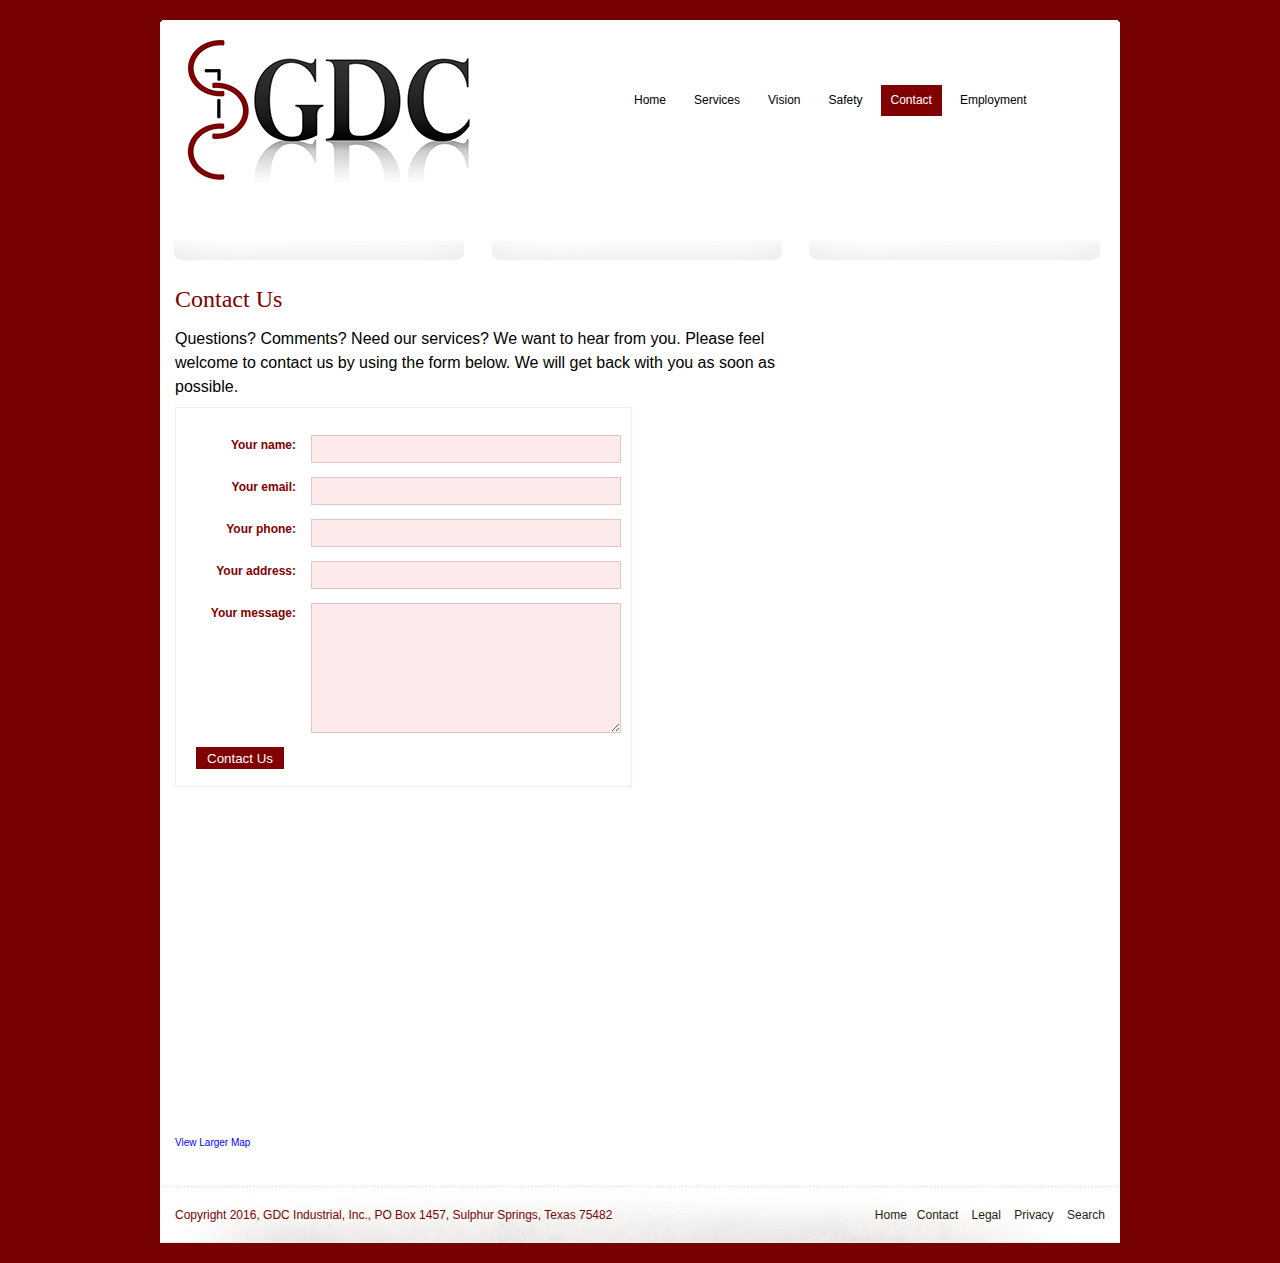
<file: webapp1/webapp1/WebContent/contact/contact.php.htm>
<!DOCTYPE html PUBLIC "-//W3C//DTD XHTML 1.0 Transitional//EN" "http://www.w3.org/TR/xhtml1/DTD/xhtml1-transitional.dtd">
<html xmlns="http://www.w3.org/1999/xhtml">
<!-- InstanceBegin template="/Templates/Main.dwt.php" codeOutsideHTMLIsLocked="false" -->
<head>
<meta http-equiv="Content-Type" content="text/html; charset=utf-8" />
<!-- InstanceBeginEditable name="doctitle" -->
<title>GDC Industrial, Inc. - Contact GDC</title>
<!-- InstanceEndEditable -->
<link rel="stylesheet" type="text/css" href="../css/screen.css"
	media="screen" />
<script type="text/javascript" src="../js/jquery.core.js"></script>
<script type="text/javascript" src="../js/jquery.superfish.js"></script>
<script type="text/javascript" src="../js/jquery.jcarousel.pack.js"></script>
<script type="text/javascript" src="../js/jquery.easing.js"></script>
<script type="text/javascript" src="../js/jquery.scripts.js"></script>
<!-- InstanceBeginEditable name="head" -->
<!-- InstanceEndEditable -->
<meta name="Keywords"
	content="groupgdc.com, gdc industrial, Electrical, electrical construction, industrial, industrial electric, industrial controls, Industrial contractor, Electrical distribution, construction, GDC, Electrical contractor, Texas contractor, GDC industrial, Gyle Dale, Automation, Integration, Electrician, Thermal Imaging, industrial electrical contracting, electrical, construction, quality, safety, full service electrical contracting, medium voltage, low voltage, thermography, fiber optic, sulphur springs, texas, oklahoma, arkansas, Louisiana" />
<meta name="Description"
	content="GDC Industrial, Inc. is dedicated to providing the highest quality and value through our premier construction and technical services to our customers. We strive to implement a long term relationship with our clients based on safety, quality, timely service and an anticipation of their needs. To help fulfill our mission of operational excellence, we treat all employees fairly and involve them in the quality improvement process to ensure responsiveness and cost effective work execution." />
<script type="text/javascript">
	var _gaq = _gaq || [];
	_gaq.push([ '_setAccount', 'UA-33265093-1' ]);
	_gaq.push([ '_trackPageview' ]);
	(function() {
		var ga = document.createElement('script');
		ga.type = 'text/javascript';
		ga.async = true;
		ga.src = ('https:' == document.location.protocol ? 'https://ssl'
				: 'http://www/')
				+ '.google-analytics.com/ga.js';
		var s = document.getElementsByTagName('script')[0];
		s.parentNode.insertBefore(ga, s);
	})();
</script>
</head>
<body>
	<div id="wrap">
		<div class="top_corner"></div>
		<div id="main_container">
			<div id="header">
				<div id="logo">
					<a href="../index.php.htm"><img
						src="../images/GDC_logo.png" alt="GDC" width="323" height="150"
						border="0" title="" /></a>
				</div>
				<div id="menu">
					<ul>
						<li><a href="../index.php.htm" title="Home">Home</a></li>
						<li><a href="../services.php.htm" title="What We Do">Services</a></li>
						<li><a href="../vision.php.htm" title="Our Vission">Vision</a></li>
						<li><a href="../safety.php.htm" title="Safety">Safety</a></li>
						<li><a class="current" href="contact.php.htm"
							title="Contact GDC">Contact</a></li>
						<li><a href="../employment/application.php.htm"
							title="Employment">Employment</a></li>
					</ul>
				</div>
			</div>
			<!-- InstanceBeginEditable name="Middle_Banner" -->
			<h4>&nbsp;</h4>
			<!-- InstanceEndEditable -->
			<div class="center_content">
				<!-- InstanceBeginEditable name="three_boxes" -->
				<div class="home_section_left"></div>
				<div class="home_section_left"></div>
				<div class="home_section_left"></div>
				<!-- InstanceEndEditable -->
				<div class="left_block_wide">
					<!-- InstanceBeginEditable name="Document_body" -->
					<h2 class="typesize24">Contact Us</h2>
					<p class="typesize16">Questions? Comments? Need our services?
						We want to hear from you. Please feel welcome to contact us by
						using the form below. We will get back with you as soon as
						possible.</p>
					<div class="form">
						<form method="post"
							action="http://www.groupgdc.com/employment/formmail.php"
							name="SampleForm">
							<input type="hidden" name="env_report"
								value="REMOTE_HOST,REMOTE_ADDR,HTTP_USER_AGENT,AUTH_TYPE,REMOTE_USER" />
							<!-- STEP 2: Put your email address in the 'recipients' value.                 Note that you also have to allow this email address in the                 $TARGET_EMAIL setting within formmail.php!    -->
							<input type="hidden" name="recipients"
								value="moseley@cumbytel.com,admin620@groupgdc.com" />
							<!-- STEP 3: Specify required fields in the 'required' value - or leave unchanged.            NOTE: DO NOT put your email address and name here.            "Your email address" and "Your name" are error messages for your users to see,            not placeholders for you to replace.    -->
							<input type="hidden" name="required"
								value="EmailAddr:Your email address,FullName:Your name" />
							<!-- STEP 4: Put your subject line in the 'subject' value. -->
							<input type="hidden" name="subject" value="GDC Contact Form" />
							<!-- ALL DONE! Visit our site for HOW TO guides and more complex features. -->
							<!-- this derives (creates) "email" and "realname" special fields from the input fields -->
							<input type="hidden" name="derive_fields"
								value="email=EmailAddr,realname=FullName" />
							<!-- this excludes the "email" and "realname" special fields from the body of the email you receive -->
							<input type="hidden" name="mail_options"
								value="Exclude=email;realname" />
							<div class="form_row">
								<label>Your name:</label> <input name="FullName" type="text"
									class="main_input" id="FullName" />
							</div>
							<div class="form_row">
								<label>Your email:</label> <input name="EmailAddr" type="text"
									class="main_input" id="EmailAddr" />
							</div>
							<div class="form_row">
								<label>Your phone:</label> <input name="phone" type="text"
									class="main_input" id="phone" />
							</div>
							<div class="form_row">
								<label>Your address:</label> <input name="address" type="text"
									class="main_input" id="address" />
							</div>
							<div class="form_row">
								<label>Your message:</label>
								<textarea name="message" class="main_textarea" id="message"></textarea>
							</div>
							<div class="form_row">
								<input type="submit" name="input" class="submit"
									value="Contact Us" />
							</div>
						</form>
					</div>
					<iframe width="600" height="350" frameborder="0" scrolling="no"
						marginheight="0" marginwidth="0"
						></iframe>
					<br /> <small><a
						href="javascript:if(confirm('https://maps.google.com/maps?hl=en&q=gdc+industrial+sulphur+springs+tx&ie=UTF8&hq=gdc+industrial&hnear=Sulphur+Springs,+Hopkins,+Texas&t=m&cid=5835180650047455941&ll=33.160295,-95.615945&spn=0.012574,0.025749&z=15&iwloc=A&source=embed  \n\n���ļ��޷��� Teleport Ultra ����, ��Ϊ ����һ�����·���ⲿ������Ϊ������ʼ��ַ�ĵ�ַ��  \n\n�����ڷ������ϴ���?'))window.location='https://maps.google.com/maps?hl=en&q=gdc+industrial+sulphur+springs+tx&ie=UTF8&hq=gdc+industrial&hnear=Sulphur+Springs,+Hopkins,+Texas&t=m&cid=5835180650047455941&ll=33.160295,-95.615945&spn=0.012574,0.025749&z=15&iwloc=A&source=embed'"
						style="color: #0000FF; text-align: left">View Larger Map</a></small>
					<!-- InstanceEndEditable -->
				</div>
				<div class="right_block">
					<!-- InstanceBeginEditable name="Right_column" -->
					<!-- InstanceEndEditable -->
				</div>
				<div class="wide_content">
					<!-- InstanceBeginEditable name="Content_wide" -->
					<!-- InstanceEndEditable -->
				</div>
				<div class="clear"></div>
			</div>
			<div class="footer">
				<div class="copyright">Copyright 2016, GDC Industrial, Inc.,
					PO Box 1457, Sulphur Springs, Texas 75482</div>
				<div class="footer_links">
					<a href="../index.php.htm" title="">Home</a><a
						href="contact.php.htm" title="Contact GDC">Contact</a> <a
						href="../legal.php.htm" title="Legal Notice">Legal</a> <a
						href="../privacy.php.htm" title="Privacy Statement">Privacy</a> <a
						href="../search.php.htm" title="Search">Search</a>
				</div>
			</div>
		</div>
	</div>
	<div
		style="text-align: center; margin: 5px; padding: 5px; background-color: #fff; display: none;">
		Site design and development by <a href="mailto:davymoseley@me.com">Davy
			Moseley</a>. <br /> Template adapted from <a
			href="javascript:if(confirm('http://csstemplatesmarket.com/  \n\n���ļ��޷��� Teleport Ultra ����, ��Ϊ ����һ�����·���ⲿ������Ϊ������ʼ��ַ�ĵ�ַ��  \n\n�����ڷ������ϴ���?'))window.location='http://csstemplatesmarket.com/'"
			target="_blank">CssTemplatesMarket</a><br /> <a
			href="javascript:if(confirm('http://www.addme.com/submission/free-submission-start.php  \n\n���ļ��޷��� Teleport Ultra ����, ��Ϊ ����һ�����·���ⲿ������Ϊ������ʼ��ַ�ĵ�ַ��  \n\n�����ڷ������ϴ���?'))window.location='http://www.addme.com/submission/free-submission-start.php'">Search
			Engine Submission - AddMe</a>
	</div>
</body>
<!-- InstanceEnd -->
</html>
</file>
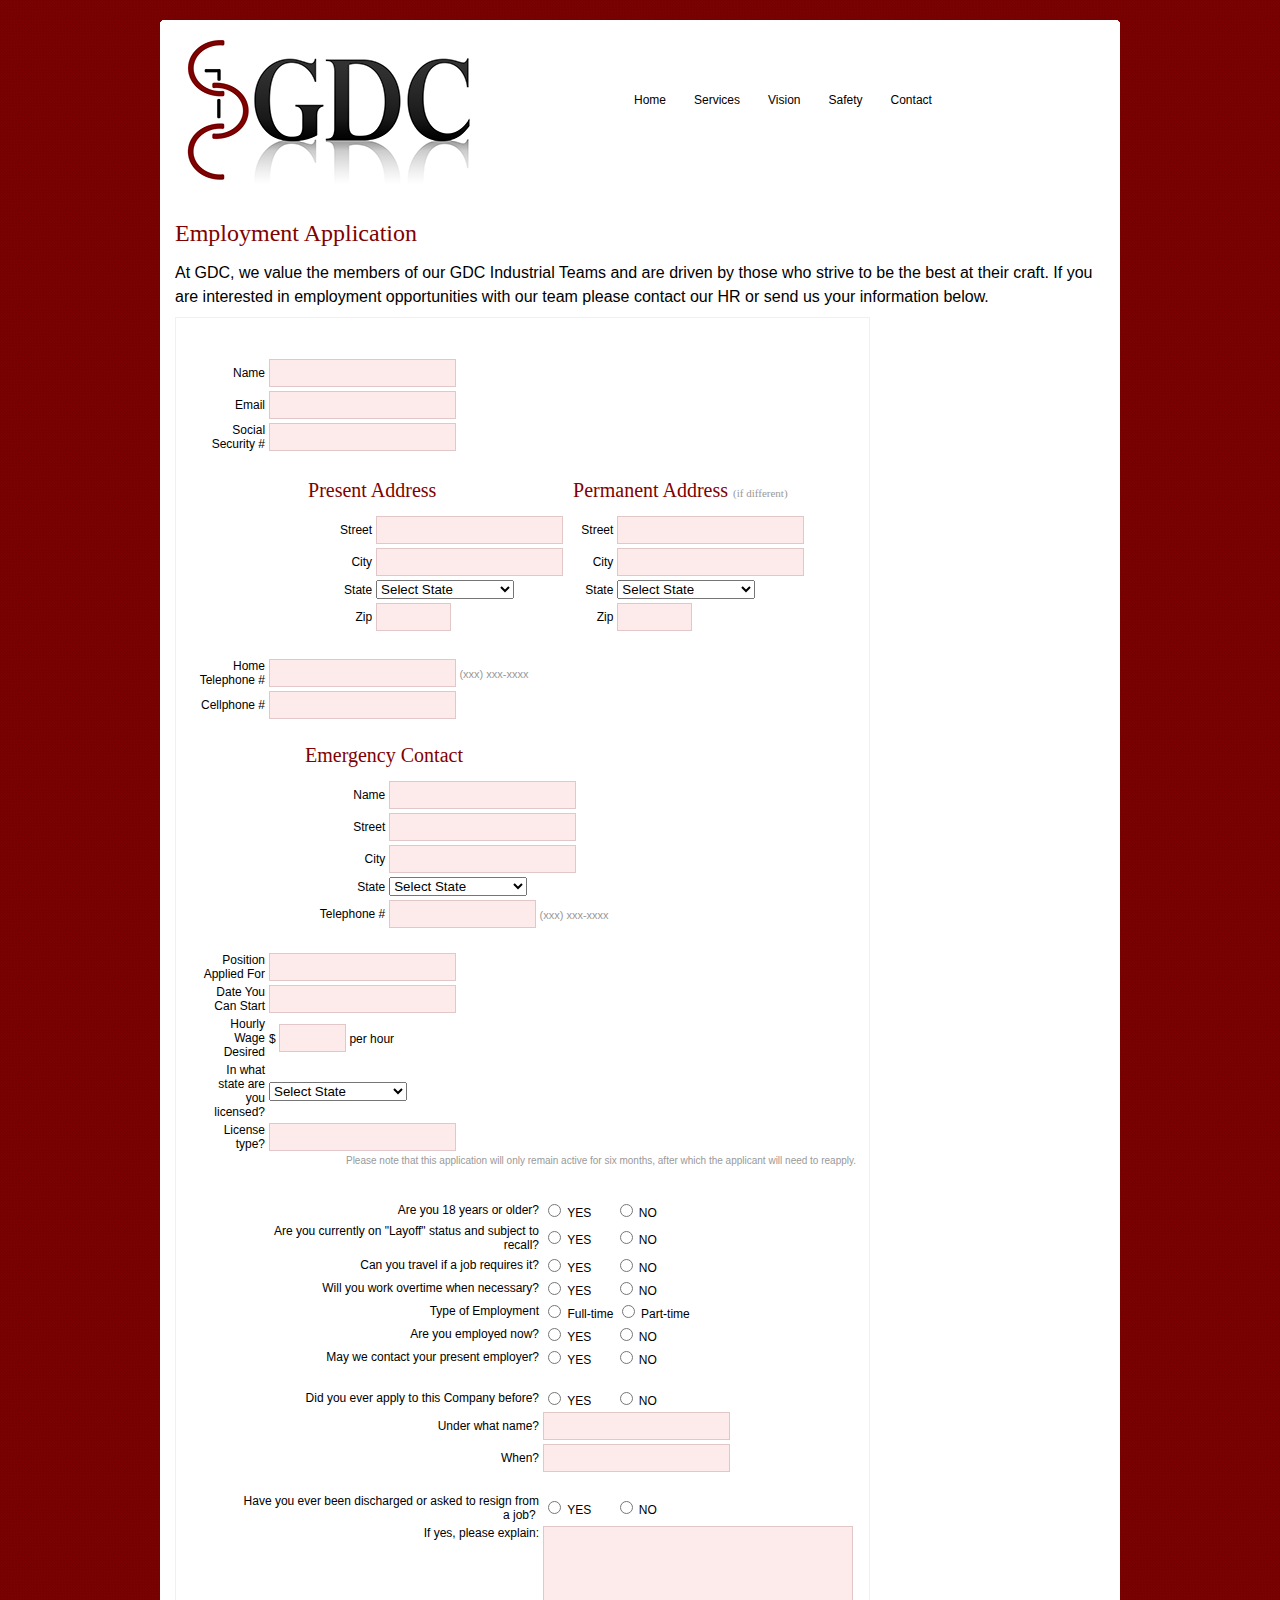
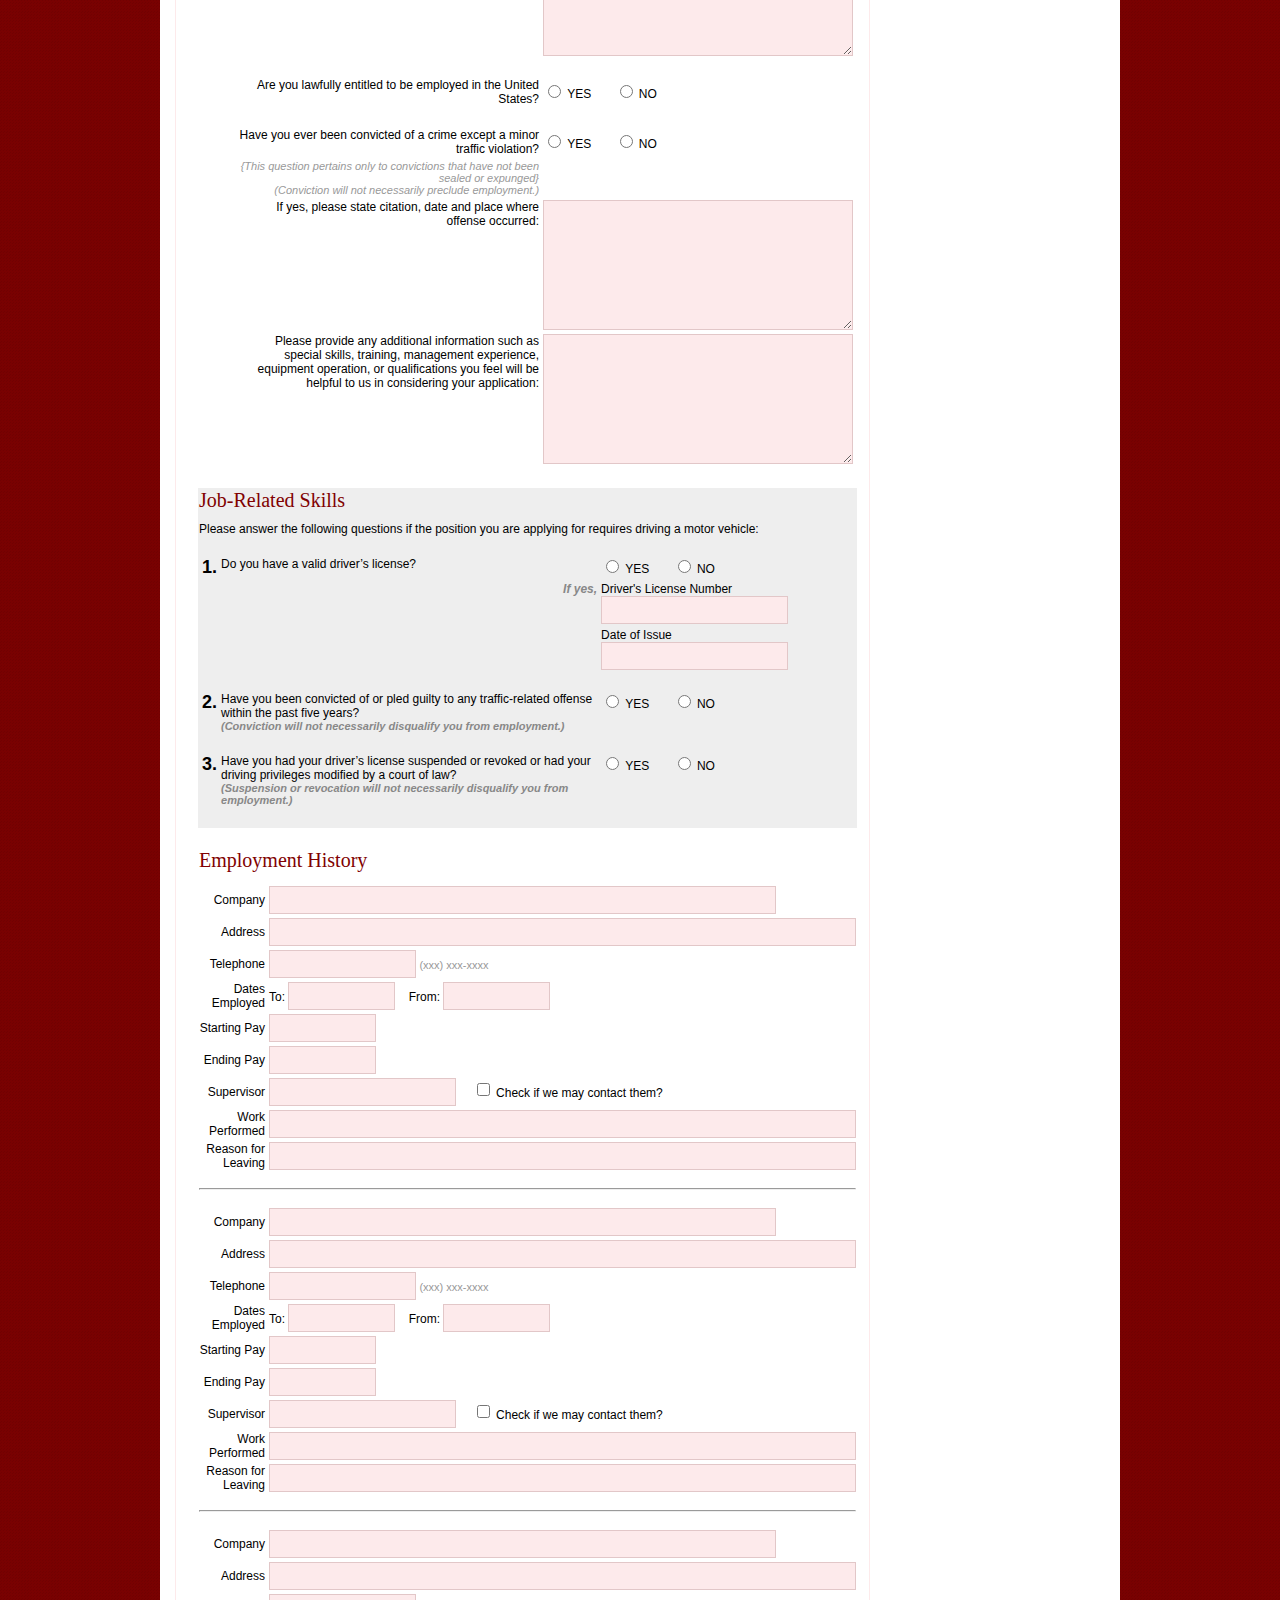
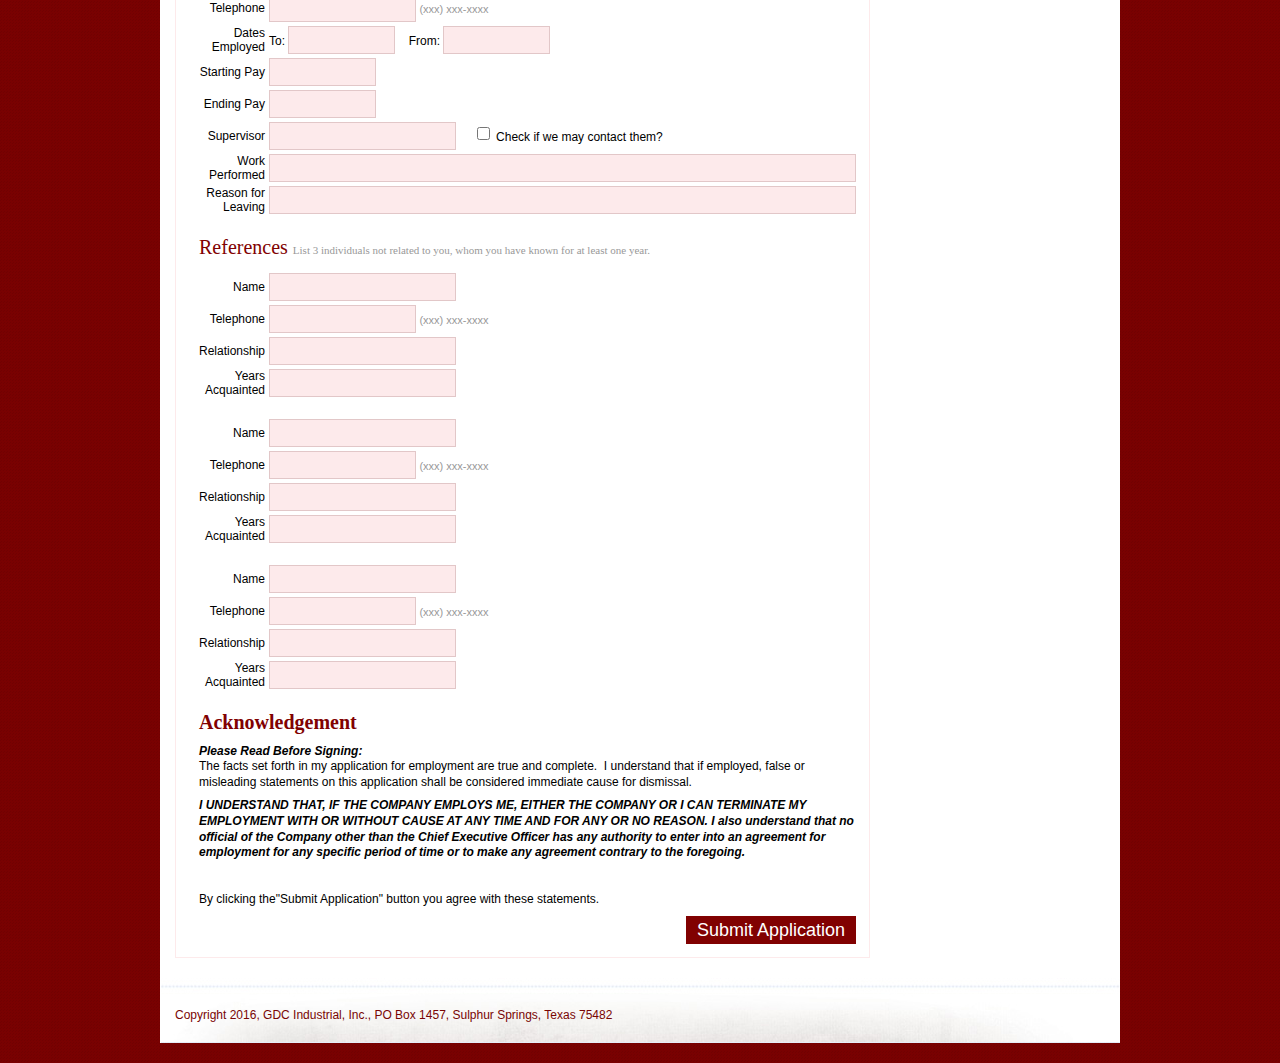
<file: webapp1/webapp1/WebContent/employment/application.php.htm>
<!DOCTYPE html PUBLIC "-//W3C//DTD XHTML 1.0 Transitional//EN" "http://www.w3.org/TR/xhtml1/DTD/xhtml1-transitional.dtd">
<html xmlns="http://www.w3.org/1999/xhtml">
<!-- InstanceBegin template="/Templates/Main.dwt.php" codeOutsideHTMLIsLocked="false" -->
<head>
<meta http-equiv="Content-Type" content="text/html; charset=utf-8" />
<!-- InstanceBeginEditable name="doctitle" -->
<title>GDC Industrial, Inc. - Employment</title>
<!-- InstanceEndEditable -->
<link rel="stylesheet" type="text/css" href="../css/screen.css"
	media="screen" />
<script type="text/javascript" src="../js/jquery.core.js"></script>
<script type="text/javascript" src="../js/jquery.superfish.js"></script>
<script type="text/javascript" src="../js/jquery.jcarousel.pack.js"></script>
<script type="text/javascript" src="../js/jquery.easing.js"></script>
<script type="text/javascript" src="../js/jquery.scripts.js"></script>
<!-- InstanceBeginEditable name="head" -->
<!-- InstanceEndEditable -->
<meta name="Keywords"
	content="groupgdc.com, gdc industrial, Electrical, electrical construction, industrial, industrial electric, industrial controls, Industrial contractor, Electrical distribution, construction, GDC, Electrical contractor, Texas contractor, GDC industrial, Gyle Dale, Automation, Integration, Electrician, Thermal Imaging, industrial electrical contracting, electrical, construction, quality, safety, full service electrical contracting, medium voltage, low voltage, thermography, fiber optic, sulphur springs, texas, oklahoma, arkansas, Louisiana" />
<meta name="Description"
	content="GDC Industrial, Inc. is dedicated to providing the highest quality and value through our premier construction and technical services to our customers. We strive to implement a long term relationship with our clients based on safety, quality, timely service and an anticipation of their needs. To help fulfill our mission of operational excellence, we treat all employees fairly and involve them in the quality improvement process to ensure responsiveness and cost effective work execution." />
<script type="text/javascript">
	var _gaq = _gaq || [];
	_gaq.push([ '_setAccount', 'UA-33265093-1' ]);
	_gaq.push([ '_trackPageview' ]);
	(function() {
		var ga = document.createElement('script');
		ga.type = 'text/javascript';
		ga.async = true;
		ga.src = ('https:' == document.location.protocol ? 'https://ssl'
				: 'http://www/')
				+ '.google-analytics.com/ga.js';
		var s = document.getElementsByTagName('script')[0];
		s.parentNode.insertBefore(ga, s);
	})();
</script>
</head>
<body>
	<div id="wrap">
		<div class="top_corner"></div>
		<div id="main_container">
			<div id="header">
				<div id="logo">
					<a href="../index.php.htm"><img
						src="../images/GDC_logo.png" alt="GDC" width="323" height="150"
						border="0" title="" /></a>
				</div>
				<div id="menu">
					<ul>
						<li><a href="../index.php.htm" title="Home">Home</a></li>
						<li><a href="../services.php.htm" title="What We Do">Services</a></li>
						<li><a href="../vision.php.htm" title="Our Vission">Vision</a></li>
						<li><a href="../safety.php.htm" title="Safety">Safety</a></li>
						<li><a href="../contact/contact.php.htm" title="Contact GDC">Contact</a></li>
					</ul>
				</div>
			</div>
			<!-- InstanceBeginEditable name="Middle_Banner" -->
			<!-- InstanceEndEditable -->
			<div class="center_content">
				<!-- InstanceBeginEditable name="three_boxes" -->
				<!-- InstanceEndEditable -->
				<div class="left_block_wide">
					<!-- InstanceBeginEditable name="Document_body" -->
					<!-- InstanceEndEditable -->
				</div>
				<div class="right_block">
					<!-- InstanceBeginEditable name="Right_column" -->
					<!-- InstanceEndEditable -->
				</div>
				<div class="wide_content">
					<!-- InstanceBeginEditable name="Content_wide" -->
					<h2 class="typesize24">Employment Application</h2>
					<p class="typesize16">At GDC, we value the members of our GDC
						Industrial Teams and are driven by those who strive to be the best
						at their craft. If you are interested in employment opportunities
						with our team please contact our HR or send us your information
						below.</p>
					<div class="form">
						<!-- STEP 1: Put the full URL to formmail.php on your website in the 'action' value. -->
						<form method="post"
							action="http://www.groupgdc.com/employment/formmail.php"
							name="EmploymentForm">
							<input type="hidden" name="env_report"
								value="REMOTE_HOST,REMOTE_ADDR,HTTP_USER_AGENT,AUTH_TYPE,REMOTE_USER" />
							<!-- STEP 2: Put your email address in the 'recipients' value.                 Note that you also have to allow this email address in the                 $TARGET_EMAIL setting within formmail.php!    -->
							<input type="hidden" name="recipients"
								value="moseley@cumbytel.com,admin620@groupgdc.com" />
							<!-- STEP 3: Specify required fields in the 'required' value - or leave unchanged.            NOTE: DO NOT put your email address and name here.            "Your email address" and "Your name" are error messages for your users to see,            not placeholders for you to replace.    -->
							<input type="hidden" name="required"
								value="EmailAddr:Your email address,FullName:Your name" />
							<!-- STEP 4: Put your subject line in the 'subject' value. -->
							<input type="hidden" name="subject"
								value="GDC Employment Application" />
							<!-- ALL DONE! Visit our site for HOW TO guides and more complex features. -->
							<!-- this derives (creates) "email" and "realname" special fields from the input fields -->
							<input type="hidden" name="derive_fields"
								value="email=EmailAddr,realname=FullName" />
							<!-- this excludes the "email" and "realname" special fields from the body of the email you receive -->
							<input type="hidden" name="mail_options"
								value="Exclude=email;realname" />
							<table width="631" border="0" align="center">
								<tr>
									<td align="right">&nbsp;</td>
									<td>&nbsp;</td>
								</tr>
								<tr>
									<td width="152" align="right">Name</td>
									<td width="469"><input name="FullName" type="text"
										class="newsletter_input" id="FullName" maxlength="100" />
										&nbsp;</td>
								</tr>
								<tr>
									<td align="right">Email</td>
									<td><input name="EmailAddr" type="text"
										class="newsletter_input" id="EmailAddr" maxlength="100" /></td>
								</tr>
								<tr>
									<td align="right">Social Security #</td>
									<td><input name="SSN" type="text" class="newsletter_input"
										id="SSN" maxlength="15" /></td>
								</tr>
								<tr>
									<td colspan="2">&nbsp;</td>
								</tr>
								<tr>
									<td colspan="2"><table width="554" border="0"
											align="right">
											<tr>
												<td colspan="2" valign="top"><table width="100%"
														border="0">
														<tr>
															<td colspan="2"><h2>Present Address</h2></td>
														</tr>
														<tr>
															<td width="30%" align="right">Street</td>
															<td width="70%"><input name="PresentStreet"
																type="text" class="newsletter_input" id="PresentStreet"
																maxlength="100" /></td>
														</tr>
														<tr>
															<td align="right">City</td>
															<td><input name="PresentCity" type="text"
																class="newsletter_input" id="PresentCity"
																maxlength="100" /></td>
														</tr>
														<tr>
															<td align="right">State</td>
															<td><select name="PresentState">
																	<option value="" selected="selected">Select
																		State</option>
																	<option value="AL">Alabama</option>
																	<option value="AK">Alaska</option>
																	<option value="AZ">Arizona</option>
																	<option value="AR">Arkansas</option>
																	<option value="CA">California</option>
																	<option value="CO">Colorado</option>
																	<option value="CT">Connecticut</option>
																	<option value="DE">Delaware</option>
																	<option value="DC">District of Columbia</option>
																	<option value="FL">Florida</option>
																	<option value="GA">Georgia</option>
																	<option value="HI">Hawaii</option>
																	<option value="ID">Idaho</option>
																	<option value="IL">Illinois</option>
																	<option value="IN">Indiana</option>
																	<option value="IA">Iowa</option>
																	<option value="KS">Kansas</option>
																	<option value="KY">Kentucky</option>
																	<option value="LA">Louisiana</option>
																	<option value="ME">Maine</option>
																	<option value="MD">Maryland</option>
																	<option value="MA">Massachusetts</option>
																	<option value="MI">Michigan</option>
																	<option value="MN">Minnesota</option>
																	<option value="MS">Mississippi</option>
																	<option value="MO">Missouri</option>
																	<option value="MT">Montana</option>
																	<option value="NE">Nebraska</option>
																	<option value="NV">Nevada</option>
																	<option value="NH">New Hampshire</option>
																	<option value="NJ">New Jersey</option>
																	<option value="NM">New Mexico</option>
																	<option value="NY">New York</option>
																	<option value="NC">North Carolina</option>
																	<option value="ND">North Dakota</option>
																	<option value="OH">Ohio</option>
																	<option value="OK">Oklahoma</option>
																	<option value="OR">Oregon</option>
																	<option value="PA">Pennsylvania</option>
																	<option value="RI">Rhode Island</option>
																	<option value="SC">South Carolina</option>
																	<option value="SD">South Dakota</option>
																	<option value="TN">Tennessee</option>
																	<option value="TX">Texas</option>
																	<option value="UT">Utah</option>
																	<option value="VT">Vermont</option>
																	<option value="VA">Virginia</option>
																	<option value="WA">Washington</option>
																	<option value="WV">West Virginia</option>
																	<option value="WI">Wisconsin</option>
																	<option value="WY">Wyoming</option>
															</select></td>
														</tr>
														<tr>
															<td align="right">Zip</td>
															<td><input name="PresentZip" type="text"
																class="newsletter_input" id="PresentZip" size="6"
																maxlength="6" /></td>
														</tr>
													</table></td>
												<td width="52%" colspan="2"><table width="100%"
														border="0">
														<tr>
															<td colspan="2"><h2>
																	Permanent Address <span
																		style="font-size: 11px; font-weight: normal; color: #999;">(if
																		different)</span>
																</h2></td>
														</tr>
														<tr>
															<td align="right">Street</td>
															<td><input name="PermanentStreet" type="text"
																class="newsletter_input" id="PermanentStreet"
																maxlength="100" /></td>
														</tr>
														<tr>
															<td align="right">City</td>
															<td><input name="PermanentCity" type="text"
																class="newsletter_input" id="PermanentCity"
																maxlength="100" /></td>
														</tr>
														<tr>
															<td align="right">State</td>
															<td><select name="PermanentState">
																	<option value="" selected="selected">Select
																		State</option>
																	<option value="AL">Alabama</option>
																	<option value="AK">Alaska</option>
																	<option value="AZ">Arizona</option>
																	<option value="AR">Arkansas</option>
																	<option value="CA">California</option>
																	<option value="CO">Colorado</option>
																	<option value="CT">Connecticut</option>
																	<option value="DE">Delaware</option>
																	<option value="DC">District of Columbia</option>
																	<option value="FL">Florida</option>
																	<option value="GA">Georgia</option>
																	<option value="HI">Hawaii</option>
																	<option value="ID">Idaho</option>
																	<option value="IL">Illinois</option>
																	<option value="IN">Indiana</option>
																	<option value="IA">Iowa</option>
																	<option value="KS">Kansas</option>
																	<option value="KY">Kentucky</option>
																	<option value="LA">Louisiana</option>
																	<option value="ME">Maine</option>
																	<option value="MD">Maryland</option>
																	<option value="MA">Massachusetts</option>
																	<option value="MI">Michigan</option>
																	<option value="MN">Minnesota</option>
																	<option value="MS">Mississippi</option>
																	<option value="MO">Missouri</option>
																	<option value="MT">Montana</option>
																	<option value="NE">Nebraska</option>
																	<option value="NV">Nevada</option>
																	<option value="NH">New Hampshire</option>
																	<option value="NJ">New Jersey</option>
																	<option value="NM">New Mexico</option>
																	<option value="NY">New York</option>
																	<option value="NC">North Carolina</option>
																	<option value="ND">North Dakota</option>
																	<option value="OH">Ohio</option>
																	<option value="OK">Oklahoma</option>
																	<option value="OR">Oregon</option>
																	<option value="PA">Pennsylvania</option>
																	<option value="RI">Rhode Island</option>
																	<option value="SC">South Carolina</option>
																	<option value="SD">South Dakota</option>
																	<option value="TN">Tennessee</option>
																	<option value="TX">Texas</option>
																	<option value="UT">Utah</option>
																	<option value="VT">Vermont</option>
																	<option value="VA">Virginia</option>
																	<option value="WA">Washington</option>
																	<option value="WV">West Virginia</option>
																	<option value="WI">Wisconsin</option>
																	<option value="WY">Wyoming</option>
															</select></td>
														</tr>
														<tr>
															<td align="right">Zip</td>
															<td><input name="PermanentZip" type="text"
																class="newsletter_input" id="PermanentZip" size="6"
																maxlength="6" /></td>
														</tr>
													</table></td>
											</tr>
										</table></td>
								</tr>
								<tr>
									<td colspan="2" align="right">&nbsp;</td>
								</tr>
								<tr>
									<td align="right">Home Telephone #</td>
									<td><input name="HomeTelephone" type="text"
										class="newsletter_input" id="HomeTelephone" maxlength="20" />
										<span
										style="font-size: 11px; font-weight: normal; color: #999;">(xxx)
											xxx-xxxx</span></td>
								</tr>
								<tr>
									<td align="right">Cellphone #</td>
									<td><input name="Cellphone" type="text"
										class="newsletter_input" id="Cellphone" maxlength="20" /></td>
								</tr>
								<tr>
									<td colspan="2" align="right">&nbsp;</td>
								</tr>
								<tr>
									<td colspan="2" align="right"><table width="554"
											border="0" align="right">
											<tr>
												<td colspan="2" align="left"><h2>Emergency Contact</h2></td>
											</tr>
											<tr>
												<td align="right">Name</td>
												<td width="465" align="left"><input
													name="EmergencyName" type="text" class="newsletter_input"
													id="EmergencyName" maxlength="100" /></td>
											</tr>
											<tr>
												<td width="15%" align="right">Street</td>
												<td width="85%" align="left"><input
													name="EmergencyStreet" type="text" class="newsletter_input"
													id="EmergencyStreet" maxlength="100" /></td>
											</tr>
											<tr>
												<td align="right">City</td>
												<td align="left"><input name="EmergencyCity"
													type="text" class="newsletter_input" id="EmergencyCity"
													maxlength="100" /></td>
											</tr>
											<tr>
												<td align="right">State</td>
												<td align="left"><select name="EmergencyState">
														<option value="" selected="selected">Select State</option>
														<option value="AL">Alabama</option>
														<option value="AK">Alaska</option>
														<option value="AZ">Arizona</option>
														<option value="AR">Arkansas</option>
														<option value="CA">California</option>
														<option value="CO">Colorado</option>
														<option value="CT">Connecticut</option>
														<option value="DE">Delaware</option>
														<option value="DC">District of Columbia</option>
														<option value="FL">Florida</option>
														<option value="GA">Georgia</option>
														<option value="HI">Hawaii</option>
														<option value="ID">Idaho</option>
														<option value="IL">Illinois</option>
														<option value="IN">Indiana</option>
														<option value="IA">Iowa</option>
														<option value="KS">Kansas</option>
														<option value="KY">Kentucky</option>
														<option value="LA">Louisiana</option>
														<option value="ME">Maine</option>
														<option value="MD">Maryland</option>
														<option value="MA">Massachusetts</option>
														<option value="MI">Michigan</option>
														<option value="MN">Minnesota</option>
														<option value="MS">Mississippi</option>
														<option value="MO">Missouri</option>
														<option value="MT">Montana</option>
														<option value="NE">Nebraska</option>
														<option value="NV">Nevada</option>
														<option value="NH">New Hampshire</option>
														<option value="NJ">New Jersey</option>
														<option value="NM">New Mexico</option>
														<option value="NY">New York</option>
														<option value="NC">North Carolina</option>
														<option value="ND">North Dakota</option>
														<option value="OH">Ohio</option>
														<option value="OK">Oklahoma</option>
														<option value="OR">Oregon</option>
														<option value="PA">Pennsylvania</option>
														<option value="RI">Rhode Island</option>
														<option value="SC">South Carolina</option>
														<option value="SD">South Dakota</option>
														<option value="TN">Tennessee</option>
														<option value="TX">Texas</option>
														<option value="UT">Utah</option>
														<option value="VT">Vermont</option>
														<option value="VA">Virginia</option>
														<option value="WA">Washington</option>
														<option value="WV">West Virginia</option>
														<option value="WI">Wisconsin</option>
														<option value="WY">Wyoming</option>
												</select></td>
											</tr>
											<tr>
												<td align="right">Telephone #</td>
												<td align="left"><input name="EmergencyPhone"
													type="text" class="newsletter_input" id="EmergencyPhone"
													size="15" maxlength="15" /> <span
													style="font-size: 11px; font-weight: normal; color: #999;">(xxx)
														xxx-xxxx</span></td>
											</tr>
										</table></td>
								</tr>
								<tr>
									<td colspan="2" align="right">&nbsp;</td>
								</tr>
								<tr>
									<td align="right">Position Applied For</td>
									<td><input name="PositionAppliedFor" type="text"
										class="newsletter_input" id="PositionAppliedFor"
										maxlength="100" /></td>
								</tr>
								<tr>
									<td align="right">Date You Can Start</td>
									<td><input name="DateStart" type="text"
										class="newsletter_input" id="DateStart" maxlength="50" /></td>
								</tr>
								<tr>
									<td align="right">Hourly Wage Desired</td>
									<td>$ <input name="HourlyWage" type="text"
										class="newsletter_input" id="HourlyWage" size="5"
										maxlength="5" /> per hour
									</td>
								</tr>
								<tr>
									<td align="right">In what state are you licensed?</td>
									<td><select name="StateLicense" id="StateLicense">
											<option value="" selected="selected">Select State</option>
											<option value="AL">Alabama</option>
											<option value="AK">Alaska</option>
											<option value="AZ">Arizona</option>
											<option value="AR">Arkansas</option>
											<option value="CA">California</option>
											<option value="CO">Colorado</option>
											<option value="CT">Connecticut</option>
											<option value="DE">Delaware</option>
											<option value="DC">District of Columbia</option>
											<option value="FL">Florida</option>
											<option value="GA">Georgia</option>
											<option value="HI">Hawaii</option>
											<option value="ID">Idaho</option>
											<option value="IL">Illinois</option>
											<option value="IN">Indiana</option>
											<option value="IA">Iowa</option>
											<option value="KS">Kansas</option>
											<option value="KY">Kentucky</option>
											<option value="LA">Louisiana</option>
											<option value="ME">Maine</option>
											<option value="MD">Maryland</option>
											<option value="MA">Massachusetts</option>
											<option value="MI">Michigan</option>
											<option value="MN">Minnesota</option>
											<option value="MS">Mississippi</option>
											<option value="MO">Missouri</option>
											<option value="MT">Montana</option>
											<option value="NE">Nebraska</option>
											<option value="NV">Nevada</option>
											<option value="NH">New Hampshire</option>
											<option value="NJ">New Jersey</option>
											<option value="NM">New Mexico</option>
											<option value="NY">New York</option>
											<option value="NC">North Carolina</option>
											<option value="ND">North Dakota</option>
											<option value="OH">Ohio</option>
											<option value="OK">Oklahoma</option>
											<option value="OR">Oregon</option>
											<option value="PA">Pennsylvania</option>
											<option value="RI">Rhode Island</option>
											<option value="SC">South Carolina</option>
											<option value="SD">South Dakota</option>
											<option value="TN">Tennessee</option>
											<option value="TX">Texas</option>
											<option value="UT">Utah</option>
											<option value="VT">Vermont</option>
											<option value="VA">Virginia</option>
											<option value="WA">Washington</option>
											<option value="WV">West Virginia</option>
											<option value="WI">Wisconsin</option>
											<option value="WY">Wyoming</option>
									</select></td>
								</tr>
								<tr>
									<td align="right">License type?</td>
									<td><input name="LicenseType" type="text"
										class="newsletter_input" id="LicenseType" maxlength="50" /></td>
								</tr>
								<tr>
									<td colspan="2" align="right"><span
										style="font-size: 10px; color: #999;">Please note that
											this application will only remain active for six months,
											after which the applicant will need to reapply.</em>
									</span></td>
								</tr>
								<tr>
									<td colspan="2" align="right"><p>&nbsp;</p></td>
								</tr>
								<tr>
									<td colspan="2" align="right"><table width="623"
											border="0">
											<tr>
												<td width="449" align="right">Are you 18 years or
													older?</td>
												<td width="164"><input name="OfAge" type="radio"
													id="OfAge" value="Y" /> YES &nbsp;&nbsp;&nbsp;&nbsp;&nbsp;
													<input name="OfAge" type="radio" id="OfAge" value="N" />
													NO</td>
											</tr>
											<tr>
												<td align="right">Are you currently on
													&quot;Layoff&quot; status and subject to recall?</td>
												<td><input name="Layoff" type="radio" id="Layoff"
													value="Y" /> YES &nbsp;&nbsp;&nbsp;&nbsp;&nbsp; <input
													name="Layoff" type="radio" id="Layoff" value="N" /> NO</td>
											</tr>
											<tr>
												<td align="right">Can you travel if a job requires it?
												</td>
												<td><input name="CanTravel" type="radio" id="CanTravel"
													value="Y" /> YES &nbsp;&nbsp;&nbsp;&nbsp;&nbsp; <input
													name="CanTravel" type="radio" id="CanTravel" value="N" />
													NO</td>
											</tr>
											<tr>
												<td align="right">Will you work overtime when
													necessary?</td>
												<td><input name="Overtime" type="radio" id="Overtime"
													value="Y" /> YES &nbsp;&nbsp;&nbsp;&nbsp;&nbsp; <input
													name="Overtime" type="radio" id="Overtime" value="N" /> NO</td>
											</tr>
											<tr>
												<td align="right">Type of Employment</td>
												<td><input name="EmploymentType" type="radio"
													id="EmploymentType" value="FullTime" /> Full-time <input
													name="EmploymentType" type="radio" id="EmploymentType"
													value="PartTime" /> Part-time</td>
											</tr>
											<tr>
												<td align="right">Are you employed now?</td>
												<td><input name="NowEmployed" type="radio"
													id="NowEmployed" value="Y" /> YES
													&nbsp;&nbsp;&nbsp;&nbsp;&nbsp; <input name="NowEmployed"
													type="radio" id="NowEmployed" value="N" /> NO</td>
											</tr>
											<tr>
												<td align="right">May we contact your present employer?</td>
												<td><input name="ContactEmployer" type="radio"
													id="ContactEmployer" value="Y" /> YES
													&nbsp;&nbsp;&nbsp;&nbsp;&nbsp; <input
													name="ContactEmployer" type="radio" id="ContactEmployer"
													value="N" /> NO</td>
											</tr>
											<tr>
												<td colspan="2" align="right">&nbsp;</td>
											</tr>
											<tr>
												<td align="right">Did you ever apply to this Company
													before?</td>
												<td><input name="ApplyBefore" type="radio"
													id="ApplyBefore" value="Y" /> YES
													&nbsp;&nbsp;&nbsp;&nbsp;&nbsp; <input name="ApplyBefore"
													type="radio" id="ApplyBefore" value="N" /> NO</td>
											</tr>
											<tr>
												<td align="right">Under what name?</td>
												<td><input name="ApplyBeforeName" type="text"
													class="newsletter_input" id="ApplyBeforeName"
													maxlength="50" /></td>
											</tr>
											<tr>
												<td align="right">When?</td>
												<td><input name="ApplyBeforeDate" type="text"
													class="newsletter_input" id="ApplyBeforeDate"
													maxlength="50" /></td>
											</tr>
											<tr>
												<td colspan="2" align="right">&nbsp;</td>
											</tr>
											<tr>
												<td align="right">Have you ever been discharged or
													asked to resign from a job?&nbsp;</td>
												<td><input name="Resigned" type="radio" id="Resigned"
													value="Y" /> YES &nbsp;&nbsp;&nbsp;&nbsp;&nbsp; <input
													name="Resigned" type="radio" id="Resigned" value="N" /> NO</td>
											</tr>
											<tr>
												<td align="right" valign="top"><span style="">If
														yes, please explain:</span><br /></td>
												<td><textarea name="ResignedReason" cols="22" rows="5"
														class="main_textarea" id="ResignedReason"></textarea></td>
											</tr>
											<tr>
												<td colspan="2" align="right">&nbsp;</td>
											</tr>
											<tr>
												<td align="right">Are you lawfully entitled to be
													employed in the United States?</td>
												<td><input name="USEmployable" type="radio"
													id="USEmployable" value="Y" /> YES
													&nbsp;&nbsp;&nbsp;&nbsp;&nbsp; <input name="USEmployable"
													type="radio" id="USEmployable" value="N" /> NO</td>
											</tr>
											<tr>
												<td colspan="2" align="right">&nbsp;</td>
											</tr>
											<tr>
												<td align="right">Have you ever been convicted of a
													crime except a minor traffic violation?</td>
												<td><input name="Convicted" type="radio" id="Convicted"
													value="Y" /> YES &nbsp;&nbsp;&nbsp;&nbsp;&nbsp; <input
													name="Convicted" type="radio" id="Convicted" value="N" />
													NO</td>
											</tr>
											<tr>
												<td align="right" valign="top"><span
													style="color: #999; font-size: 11px;"><em>{This
															question pertains only to convictions that have not been
															sealed or expunged}</em><br /> <em>&nbsp;&nbsp;&nbsp;&nbsp;&nbsp;
															(Conviction will not necessarily preclude employment.)</em></span></td>
												<td align="right" valign="top">&nbsp;</td>
											</tr>
											<tr>
												<td align="right" valign="top"><span style="">If
														yes, please state citation, date and place where offense
														occurred:<br />
												</span></td>
												<td align="left" valign="top"><textarea
														name="ConvictedDetail" cols="22" rows="5"
														class="main_textarea" id="ConvictedDetail"></textarea></td>
											</tr>
											<tr>
												<td align="right" valign="top">Please provide any
													additional information such as special skills, training,
													management experience, equipment operation, or
													qualifications you feel will be helpful to us in
													considering your application:</td>
												<td align="left" valign="top"><textarea
														name="AdditionalSkills" cols="65" rows="5"
														class="main_textarea" id="AdditionalSkills"></textarea></td>
											</tr>
										</table></td>
								</tr>
								<tr>
									<td colspan="2" align="right">&nbsp;</td>
								</tr>
								<tr>
									<td colspan="2" align="left" bgcolor="#eeeeee"
										style="background: #eee;"><h2 style="margin-bottom: 0px;">Job-Related
											Skills</h2> Please answer the following questions if the position
										you are applying for requires driving a motor vehicle:
										<table width="623" border="0">
											<tr>
												<td colspan="3" align="left">&nbsp;</td>
											</tr>
											<tr>
												<td width="14" align="left"><strong
													style="font-size: 18px;">1.</strong></td>
												<td width="377" align="left" valign="top">Do you have a
													valid driver&rsquo;s license?</td>
												<td width="218" valign="top"><input name="License"
													type="radio" id="License" value="Y" /> YES
													&nbsp;&nbsp;&nbsp;&nbsp;&nbsp; <input name="License"
													type="radio" id="License" value="N" /> NO</td>
											</tr>
											<tr>
												<td colspan="2" align="right" valign="top"><strong><em
														style="color: #888;">If yes, </em></strong></td>
												<td>Driver's License Number<br /> <input
													name="LicenseNum" type="text" class="newsletter_input"
													id="LicenseNum" maxlength="50" /></td>
											</tr>
											<tr>
												<td colspan="2" align="right">&nbsp;</td>
												<td>Date of Issue<br /> <input name="LicenseIssued"
													type="text" class="newsletter_input" id="LicenseIssued"
													maxlength="50" /></td>
											</tr>
											<tr>
												<td colspan="3" align="right">&nbsp;</td>
											</tr>
											<tr>
												<td align="left" valign="top"><strong
													style="font-size: 18px;">2.</strong></td>
												<td align="left" valign="top">Have you been convicted
													of or pled guilty to any traffic-related offense within the
													past five years?<br /> <em
													style="color: #888; font-size: 11px;"><strong>(Conviction
															will not necessarily disqualify you from employment.)</strong></em> <br />
												</td>
												<td valign="top"><input name="TrafficConviction"
													type="radio" id="TrafficConviction" value="Y" /> YES
													&nbsp;&nbsp;&nbsp;&nbsp;&nbsp; <input
													name="TrafficConviction" type="radio"
													id="TrafficConviction" value="N" /> NO</td>
											</tr>
											<tr>
												<td colspan="3" align="right">&nbsp;</td>
											</tr>
											<tr>
												<td align="left" valign="top"><strong
													style="font-size: 18px;">3.</strong></td>
												<td align="left" valign="top">Have you had your
													driver&rsquo;s license suspended or revoked or had your
													driving privileges modified by a court of law?<br /> <em
													style="color: #888; font-size: 11px;"><strong>(Suspension
															or revocation will not necessarily disqualify you from
															employment.)</strong></em>
												</td>
												<td valign="top"><input name="LicenseSuspended"
													type="radio" id="LicenseSuspended" value="Y" /> YES
													&nbsp;&nbsp;&nbsp;&nbsp;&nbsp; <input
													name="LicenseSuspended" type="radio" id="LicenseSuspended"
													value="N" /> NO</td>
											</tr>
											<tr>
												<td colspan="3" align="right">&nbsp;</td>
											</tr>
										</table></td>
								</tr>
								<tr>
									<td colspan="2" align="left">&nbsp;</td>
								</tr>
								<tr>
									<td colspan="2" align="left"><h2>Employment History</h2></td>
								</tr>
								<tr>
									<td align="right">Company</td>
									<td><input name="History1Company" type="text"
										class="newsletter_input" id="History1Company" size="60"
										maxlength="200" /></td>
								</tr>
								<tr>
									<td align="right">Address</td>
									<td><input name="History1Address" type="text"
										class="newsletter_input" id="History1Address" size="70"
										maxlength="255" /></td>
								</tr>
								<tr>
									<td align="right">Telephone</td>
									<td><input name="History1Telephone" type="text"
										class="newsletter_input" id="History1Telephone" size="15"
										maxlength="15" /> <span
										style="font-size: 11px; font-weight: normal; color: #999;">(xxx)
											xxx-xxxx</span></td>
								</tr>
								<tr>
									<td align="right">Dates Employed</td>
									<td>To: <input name="History1EmployedTo" type="text"
										class="newsletter_input" id="History1EmployedTo" size="10"
										maxlength="20" /> &nbsp;&nbsp;&nbsp;From: <input
										name="History1EmployedFrom" type="text"
										class="newsletter_input" id="History1EmployedFrom" size="10"
										maxlength="20" /></td>
								</tr>
								<tr>
									<td align="right">Starting Pay</td>
									<td><input name="History1StartingPay" type="text"
										class="newsletter_input" id="History1StartingPay" size="10"
										maxlength="20" /></td>
								</tr>
								<tr>
									<td align="right">Ending Pay</td>
									<td><input name="History1EndingPay" type="text"
										class="newsletter_input" id="History1EndingPay" size="10"
										maxlength="20" /></td>
								</tr>
								<tr>
									<td align="right">Supervisor</td>
									<td><input name="History1Supervisor" type="text"
										class="newsletter_input" id="History1Supervisor"
										maxlength="100" /> &nbsp;&nbsp;&nbsp; <input
										name="History1MayWeContactSupervisor" type="checkbox"
										id="History1MayWeContactSupervisor" value="Y" /> Check if we
										may contact them?</td>
								</tr>
								<tr>
									<td align="right">Work Performed</td>
									<td><input name="History1WorkPerformed" type="text"
										class="newsletter_input" id="History1WorkPerformed" size="70"
										maxlength="255" /></td>
								</tr>
								<tr>
									<td align="right">Reason for Leaving</td>
									<td><input name="History1ReasonLeaving" type="text"
										class="newsletter_input" id="History1ReasonLeaving" size="70"
										maxlength="255" /></td>
								</tr>
								<tr>
									<td height="30" colspan="2" align="center"><hr /></td>
								</tr>
								<tr>
									<td align="right">Company</td>
									<td><input name="History2Company" type="text"
										class="newsletter_input" id="History2Company" size="60"
										maxlength="200" /></td>
								</tr>
								<tr>
									<td align="right">Address</td>
									<td><input name="History2Address" type="text"
										class="newsletter_input" id="History2Address" size="70"
										maxlength="255" /></td>
								</tr>
								<tr>
									<td align="right">Telephone</td>
									<td><input name="History2Telephone" type="text"
										class="newsletter_input" id="History2Telephone" size="15"
										maxlength="15" /> <span
										style="font-size: 11px; font-weight: normal; color: #999;">(xxx)
											xxx-xxxx</span></td>
								</tr>
								<tr>
									<td align="right">Dates Employed</td>
									<td>To: <input name="History2EmployedTo" type="text"
										class="newsletter_input" id="History2EmployedTo" size="10"
										maxlength="20" /> &nbsp;&nbsp;&nbsp;From: <input
										name="History2EmployedFrom" type="text"
										class="newsletter_input" id="History2EmployedFrom" size="10"
										maxlength="20" /></td>
								</tr>
								<tr>
									<td align="right">Starting Pay</td>
									<td><input name="History2StartingPay" type="text"
										class="newsletter_input" id="History2StartingPay" size="10"
										maxlength="20" /></td>
								</tr>
								<tr>
									<td align="right">Ending Pay</td>
									<td><input name="History2EndingPay" type="text"
										class="newsletter_input" id="History2EndingPay" size="10"
										maxlength="20" /></td>
								</tr>
								<tr>
									<td align="right">Supervisor</td>
									<td><input name="History2Supervisor" type="text"
										class="newsletter_input" id="History2Supervisor"
										maxlength="100" /> &nbsp;&nbsp;&nbsp; <input
										name="History2MayWeContactSupervisor" type="checkbox"
										id="History2MayWeContactSupervisor" value="Y" /> Check if we
										may contact them?</td>
								</tr>
								<tr>
									<td align="right">Work Performed</td>
									<td><input name="History2WorkPerformed" type="text"
										class="newsletter_input" id="History2WorkPerformed" size="70"
										maxlength="255" /></td>
								</tr>
								<tr>
									<td align="right">Reason for Leaving</td>
									<td><input name="History2ReasonLeaving" type="text"
										class="newsletter_input" id="History2ReasonLeaving" size="70"
										maxlength="255" /></td>
								</tr>
								<tr>
									<td height="30" colspan="2" align="center"><hr /></td>
								</tr>
								<tr>
									<td align="right">Company</td>
									<td><input name="History3Company" type="text"
										class="newsletter_input" id="History3Company" size="60"
										maxlength="200" /></td>
								</tr>
								<tr>
									<td align="right">Address</td>
									<td><input name="History3Address" type="text"
										class="newsletter_input" id="History3Address" size="70"
										maxlength="255" /></td>
								</tr>
								<tr>
									<td align="right">Telephone</td>
									<td><input name="History3Telephone" type="text"
										class="newsletter_input" id="History3Telephone" size="15"
										maxlength="15" /> <span
										style="font-size: 11px; font-weight: normal; color: #999;">(xxx)
											xxx-xxxx</span></td>
								</tr>
								<tr>
									<td align="right">Dates Employed</td>
									<td>To: <input name="History3EmployedTo" type="text"
										class="newsletter_input" id="History3EmployedTo" size="10"
										maxlength="20" /> &nbsp;&nbsp;&nbsp;From: <input
										name="History3EmployedFrom" type="text"
										class="newsletter_input" id="History3EmployedFrom" size="10"
										maxlength="20" /></td>
								</tr>
								<tr>
									<td align="right">Starting Pay</td>
									<td><input name="History3StartingPay" type="text"
										class="newsletter_input" id="History3StartingPay" size="10"
										maxlength="20" /></td>
								</tr>
								<tr>
									<td align="right">Ending Pay</td>
									<td><input name="History3EndingPay" type="text"
										class="newsletter_input" id="History3EndingPay" size="10"
										maxlength="20" /></td>
								</tr>
								<tr>
									<td align="right">Supervisor</td>
									<td><input name="History3Supervisor" type="text"
										class="newsletter_input" id="History3Supervisor"
										maxlength="100" /> &nbsp;&nbsp;&nbsp; <input
										name="History3MayWeContactSupervisor" type="checkbox"
										id="History3MayWeContactSupervisor" value="Y" /> Check if we
										may contact them?</td>
								</tr>
								<tr>
									<td align="right">Work Performed</td>
									<td><input name="History3WorkPerformed" type="text"
										class="newsletter_input" id="History3WorkPerformed" size="70"
										maxlength="255" /></td>
								</tr>
								<tr>
									<td align="right">Reason for Leaving</td>
									<td><input name="History3ReasonLeaving" type="text"
										class="newsletter_input" id="History3ReasonLeaving" size="70"
										maxlength="255" /></td>
								</tr>
								<tr>
									<td align="right">&nbsp;</td>
									<td>&nbsp;</td>
								</tr>
								<tr>
									<td colspan="2" align="left"><h2>
											References <span
												style="font-size: 11px; font-weight: normal; color: #999;">List
												3 individuals not related to you, whom you have known for at
												least one year.</span>
										</h2></td>
								</tr>
								<tr>
									<td align="right">Name</td>
									<td><input name="Reference1Name" type="text"
										class="newsletter_input" id="Reference1Name" maxlength="100" /></td>
								</tr>
								<tr>
									<td align="right">Telephone</td>
									<td><input name="Reference1Telephone" type="text"
										class="newsletter_input" id="Reference1Telephone" size="15"
										maxlength="15" /> <span
										style="font-size: 11px; font-weight: normal; color: #999;">(xxx)
											xxx-xxxx</span></td>
								</tr>
								<tr>
									<td align="right">Relationship</td>
									<td><input name="Reference1Relationship" type="text"
										class="newsletter_input" id="Reference1Relationship"
										maxlength="100" /></td>
								</tr>
								<tr>
									<td align="right">Years Acquainted</td>
									<td><input name="Reference1Acquainted" type="text"
										class="newsletter_input" id="Reference1Acquainted"
										maxlength="100" /></td>
								</tr>
								<tr>
									<td colspan="2" align="right">&nbsp;</td>
								</tr>
								<tr>
									<td align="right">Name</td>
									<td><input name="Reference2Name" type="text"
										class="newsletter_input" id="Reference2Name" maxlength="100" /></td>
								</tr>
								<tr>
									<td align="right">Telephone</td>
									<td><input name="Reference2Telephone" type="text"
										class="newsletter_input" id="Reference2Telephone" size="15"
										maxlength="15" /> <span
										style="font-size: 11px; font-weight: normal; color: #999;">(xxx)
											xxx-xxxx</span></td>
								</tr>
								<tr>
									<td align="right">Relationship</td>
									<td><input name="Reference2Relationship" type="text"
										class="newsletter_input" id="Reference2Relationship"
										maxlength="100" /></td>
								</tr>
								<tr>
									<td align="right">Years Acquainted</td>
									<td><input name="Reference2Acquainted" type="text"
										class="newsletter_input" id="Reference2Acquainted"
										maxlength="100" /></td>
								</tr>
								<tr>
									<td colspan="2" align="right">&nbsp;</td>
								</tr>
								<tr>
									<td align="right">Name</td>
									<td><input name="Reference3Name" type="text"
										class="newsletter_input" id="Reference3Name" maxlength="100" /></td>
								</tr>
								<tr>
									<td align="right">Telephone</td>
									<td><input name="Reference3Telephone" type="text"
										class="newsletter_input" id="Reference3Telephone" size="15"
										maxlength="15" /> <span
										style="font-size: 11px; font-weight: normal; color: #999;">(xxx)
											xxx-xxxx</span></td>
								</tr>
								<tr>
									<td align="right">Relationship</td>
									<td><input name="Reference3Relationship" type="text"
										class="newsletter_input" id="Reference3Relationship"
										maxlength="100" /></td>
								</tr>
								<tr>
									<td align="right">Years Acquainted</td>
									<td><input name="Reference3Acquainted" type="text"
										class="newsletter_input" id="Reference3Acquainted"
										maxlength="100" /></td>
								</tr>
								<tr>
									<td colspan="2" align="right">&nbsp;</td>
								</tr>
								<tr>
									<td colspan="2" align="left"><h2>
											<strong>Acknowledgement</strong>
										</h2>
										<p>
											<strong><em>Please Read Before Signing:</em></strong><strong>
											</strong><br /> The facts set forth in my application for employment
											are true and complete.&nbsp; I understand that if employed,
											false or misleading statements on this application shall be
											considered immediate cause for dismissal.
										</p>
										<p>
											<strong><em>I UNDERSTAND THAT, IF THE COMPANY
													EMPLOYS ME, EITHER THE COMPANY OR I CAN TERMINATE MY
													EMPLOYMENT WITH OR WITHOUT CAUSE AT ANY TIME AND FOR ANY OR
													NO REASON.</em></strong><strong><em>&nbsp;I also understand
													that no official of the Company other than the Chief
													Executive Officer has any authority to enter into an
													agreement for employment for any specific period of time or
													to make any agreement contrary to the foregoing.</em></strong>
										</p>
										<p>&nbsp;</p>
										<p>By clicking the&quot;Submit Application&quot; button
											you agree with these statements.</p>
										<p>
											<input name="submit" type="submit" class="submit" id="submit"
												style="font-size: 18px;" value="Submit Application" />
										</p></td>
								</tr>
							</table>
						</form>
					</div>
					<!-- InstanceEndEditable -->
				</div>
				<div class="clear"></div>
			</div>
			<div class="footer">
				<div class="copyright">Copyright 2016, GDC Industrial, Inc.,
					PO Box 1457, Sulphur Springs, Texas 75482</div>
				
			</div>
		</div>
	</div>
	<div
		style="text-align: center; margin: 5px; padding: 5px; background-color: #fff; display: none;">
		Site design and development by <a href="mailto:davymoseley@me.com">Davy
			Moseley</a>. <br /> Template adapted from <a
			href="javascript:if(confirm('http://csstemplatesmarket.com/  \n\n���ļ��޷��� Teleport Ultra ����, ��Ϊ ����һ�����·���ⲿ������Ϊ������ʼ��ַ�ĵ�ַ��  \n\n�����ڷ������ϴ���?'))window.location='http://csstemplatesmarket.com/'"
			target="_blank">CssTemplatesMarket</a><br /> <a
			href="javascript:if(confirm('http://www.addme.com/submission/free-submission-start.php  \n\n���ļ��޷��� Teleport Ultra ����, ��Ϊ ����һ�����·���ⲿ������Ϊ������ʼ��ַ�ĵ�ַ��  \n\n�����ڷ������ϴ���?'))window.location='http://www.addme.com/submission/free-submission-start.php'">Search
			Engine Submission - AddMe</a>
	</div>
</body>
<!-- InstanceEnd -->
</html>
</file>
<file: webapp1/webapp1/WebContent/css/screen.css>
body {
	background:url("../images/bg.gif"/*tpa=http://www.groupgdc.com/images/bg.gif*/) repeat;
	margin:0px;
	padding:0px;
	font-size:12px;
	font-family:Verdana, Geneva, sans-serif;
	color:#000;
}
p {
	line-height:130%;
	padding: 0px;
	margin: 0px 0px 8px;
}
h2 {
	padding:0px 0 10px 0;
	margin:0px;
	color:#810101;
	font-size:20px;
	font-weight:normal;
	font-family: Georgia, "Times New Roman", Times, serif;
}
a {
	color:#810101;
	text-decoration:none;
}
.clear {
	clear:both;
}
#wrap {
	width:977px;
	margin:20px auto;
}
.top_corner {
	width:976px;
	height:15px;
	background:url("../images/top_bg.gif"/*tpa=http://www.groupgdc.com/images/top_bg.gif*/) no-repeat center bottom;
}
#main_container {
	width:977px;
	background:url("../images/center_bg_repeat.gif"/*tpa=http://www.groupgdc.com/images/center_bg_repeat.gif*/) repeat-y center;
}
#header {
	width:960px;
	margin:auto;
	height:150px;
}
#logo {
	padding:0 0 0 20px;
	float:left;
}
/*----------------------menu-------------------------*/
#menu {
	width:500px;
	float:right;
	padding:50px 0 0 0;
}
#menu ul {
	list-style:none;
	padding:0px;
	margin:0px;
	display:block;
}
#menu ul li {
	list-style:none;
	display:inline;
	float:left;
	width:auto;
	padding:0px;
	font-size:12px;
}
#menu ul li a {
	float:left;
	text-decoration:none;
	padding:0px 10px 0 10px;
	margin:0px 4px 0 4px;
	color:#000;
	text-align:center;
	height:31px;
	line-height:31px;
}
#menu ul li a:hover {
	background-color:#810101;
	color:#fff;
}
#menu ul li a.current {
	float:left;
	text-decoration:none;
	padding:0px 10px 0 10px;
	margin:0px 4px 0 4px;
	color:#fff;
	text-align:center;
	height:31px;
	line-height:31px;
	background-color:#810101;
}
/*-----------------middle_banner----------------------------*/
.middle_banner {
	width:977px;
	height:304px;
	background:url("../images/middle_banner_bg.gif"/*tpa=http://www.groupgdc.com/images/middle_banner_bg.gif*/) no-repeat center;
}
/*----------------------slider---------------------------*/
.featured_slider {
	width:965px;
	margin:auto;
	float:left;
	margin:18px 0 0 6px;
}
.featured_slider ul, .featured_slider li {
	padding:0px;
	margin:0px;
	list-style:none;
}
ul, li {
	list-style:square;
}
/** ----------------------------------------------------- **/
#featured_border {
	position: relative;
	border: none;
	padding:0px;
	height:280px;
	margin: 0px;
}
#featured_wrapper {
	position: relative;
	width: 100%;
	height: 100%;
	overflow: hidden;
}
#featured_images {
	position: absolute;
	left: 0;
	top: 0;
}
#featured_images li {
	float: left;
}
#featured_positioner_desc {
	width:965px;
	height: 280px;
	position: absolute;
	top: 0px;
	left: 0px;
}
#featured_wrapper_desc {
	width: 100%;
	height:280px;
	position: relative;
	overflow: hidden;
}
#featured_desc {
	position: absolute;
	left: 0;
	bottom: 0;
	padding:0px;
	margin:0px;
}
#featured_desc li {
	width: 965px;
	float: left;
	padding:0px;
	margin:0px;
}
#featured_desc li div {
	margin:0px 0 0px 0px;
	padding:10px;
	width:945px;
	background: url("../images/featured-desc-bg.png"/*tpa=http://www.groupgdc.com/images/featured-desc-bg.png*/);
}
#featured_desc li h2 {
	color:#FFFFFF;
	font-size:18px;
	padding:0px 0 5px 0;
	margin:0px;
}
#featured_desc li p {
	color:#FFFFFF;
	font-size:12px;
	padding:0px 0 10px 0;
	margin:0px;
	line-height:18px;
}
#featured_desc li h1 {
	color:#FFFFFF;
	font-size:30px;
	padding:0px 0 10px 0;
	margin:0px;
	line-height:30px;
}
#featured_buttons {
	position: absolute;
	top: 15px;
	right: 15px;
	width: auto;
	padding:0;
	list-style:none;
}
#featured_buttons li {
	width: 22px;
	height: 22px;
	background: url("../images/featured-button-off.png"/*tpa=http://www.groupgdc.com/images/featured-button-off.png*/);
	float: left;
	margin-left: 3px;
	text-align:center;
	font-size:12px;
	color:#FFFFFF;
	line-height:22px;
	cursor: pointer;
}
#featured_buttons li.clicked {
	background: url("../images/featured-button-on.png"/*tpa=http://www.groupgdc.com/images/featured-button-on.png*/);
}
/**/


/*-------------------------------*/
.center_content {
	width:960px;
	clear:both;
	margin:auto;
	padding:10px 0 20px 0;
}
.center_content_pages {
	width:960px;
	clear:both;
	margin:auto;
	padding:20px 0 20px 0;
	background:url("../images/center_bg_pages.gif"/*tpa=http://www.groupgdc.com/images/center_bg_pages.gif*/) no-repeat center top;
}
.home_section_left {
	width:270px;
	height: 500px;
	height:auto;
	float:left;
	margin:0 14px 0 14px;
	padding:0 10px 20px 10px;
	background:url("../images/home_block_bg.gif"/*tpa=http://www.groupgdc.com/images/home_block_bg.gif*/) no-repeat center bottom;
}
.home_section_left p {
	clear:both;
	text-align: center;
}
.home_section_left p span {
	font-weight:bold;
}
img.home_section_icon {
	width:63px;
	float:left;
}
h2.home_title {
	width:190px;
	float:left;
	font-size:20px;
	padding:20px 0 0px 10px;
	margin:0px;
	color:#810101;
}
.home_subtitle {
	width:190px;
	float:left;
	padding:0px 0 0px 10px;
	font-size:12px;
	color:#a7a7a7;
}
.home_section_thumb {
	float:left;
	clear:both;
	padding:2px;
	text-align:center;
	margin:10px 0 10px 0;
	border:1px #dcdcdc solid;
}
a.more {
	float:right;
}
img.projects {
	float:left;
	padding:2px;
	margin:0 10px 0 0;
	border:1px #dcdcdc solid;
}
.left_content {
	width:660px;
	float:left;
	padding:0;
}
.left_block {
	width:295px;
	float:left;
	padding:20px 20px 10px 15px;
}
.left_block_wide {
	width:625px;
	float:left;
	padding:20px 20px 10px 15px;
}
.financial-application-form {
	float:left;
	padding:20px 20px 10px 15px;
}
.financial-application-form p {
	margin-bottom:30px;
}
.testimonials {
	width:360px;
	float:right;
	padding-top: 0px;
	padding-right: 20px;
	padding-bottom: 0;
	padding-left: 0;
}
.block_wide {
	width:625px;
	float:left;
	margin:10px 20px 10px 15px;
	padding-top:10px;
	border-top:1px #ededed solid;
}
.wide_content {
	width:930px;
	clear:both;
	padding:10px 15px 0 15px;
	margin-top:-20px;
	float:left;
}
.right_block {
	width:280px;
	float:right;
	padding:20px 20px 10px 0;
}
img.pic {
	border:3px #22496a solid;
	margin:0 0 10px 0;
}
.home_news a {
	font-size:12px;
	color:#c82127;
	text-decoration:none;
	border-bottom:1px #bcbcbc dotted;
	padding:10px 0 5px 12px;
	display:block;
	float:left;
	background:url("../images/arrow.gif"/*tpa=http://www.groupgdc.com/images/arrow.gif*/) no-repeat left top;
	background-position: 0px 13px;
}
.home_news a:hover {
	text-decoration:underline;
}
input.newsletter_input {
	background-color:#fdeaeb;
	border:1px #e2c7c8 solid;
	height:18px;
	padding:4px;
}
form#newsletter {
	padding:10px 0 0 0;
}
input.newsletter_submit {
	background-color:#810101;
	color:#FFFFFF;
	text-align:center;
	float:left;
	padding:4px 4px 3px 4px;
	margin:0 0 0 10px;
	border:1px #fdeaeb solid;
	cursor:pointer;
}
.testbox {
	padding:20px 10px 5px 0;
	margin:0;
	border-bottom:1px #ededed solid;
}
.testbox p {
	font-style:italic;
}
/*-----------------------contact_form-------------------*/
.form {
	height:auto;
	float:left;
	padding:20px 10px 10px 20px;
	border:1px #fdeaeb solid;
}
.form_row {
	float:left;
	clear:both;
	padding:7px 0 7px 0;
}
label {
	width:100px;
	float:left;
	padding:3px 15px 0 0;
	color:#810101;
	text-align:right;
	font-weight:bold;
}
input.main_input {
	background-color:#fdeaeb;
	border:1px #e2c7c8 solid;
	width:300px;
	height:18px;
	padding:4px;
	float:left;
}
textarea.main_textarea {
	background-color:#fdeaeb;
	border:1px #e2c7c8 solid;
	width:300px;
	height:120px;
	padding:4px;
	float:left;
}
input.submit {
	background-color:#810101;
	color:#FFFFFF;
	text-align:center;
	float:right;
	padding:3px 10px 2px 10px;
	margin:0px 0 0 0;
	border:1px #810101 solid;
	cursor:pointer;
}
/*-----------------------------footer------------------*/
.footer {
	clear:both;
	width:960px;
	margin:auto;
	background:url("../images/footer_bg.jpg"/*tpa=http://www.groupgdc.com/images/footer_bg.jpg*/) no-repeat center;
	height:65px;
}
.copyright {
	float:left;
	padding:30px 0 0 15px;
	color:#790504;
}
.copyright a {
	color: #2A1C11;
	text-decoration:none;
}
.footer_links {
	float:right;
	padding:30px 15px 0 0;
}
.footer_links a {
	text-decoration:none;
	color: #2A1C11;
	padding-left:10px;
}
.footer_links a:hover {
	text-decoration:underline;
	color: #2A1C11;
}
.center_content img {
	margin: 8px;
	padding: 0px;
	text-align: center;
}
.testimonial {
	float:left;
	width: 270px;
	line-height: 130%;
	color: #666;
	background-image: url("../images/quote-left.jpg"/*tpa=http://www.groupgdc.com/images/quote-left.jpg*/);
	background-repeat: no-repeat;

	padding-top: 0px;
	padding-right: 0px;
	padding-bottom: 3px;
	padding-left: 0px;
	margin-top: 0px;
	margin-right: 0;
	margin-bottom: 0px;
	margin-left: 0;
}
.testi-text {
	float:left;
	padding-left: 60px;
	padding-bottom:3px;
}
.testi-name {
		border-top-width: 1px;
	border-top-style: solid;
	border-top-color: #B88488;
	float:left;
	width: 270px;
	font-style: italic;
	padding-top: 3px;
	padding-right: 0;
	padding-bottom: 3;
	padding-left: 15px;
}
.quote {
	color: #810101;
	padding: 0px;
	margin: 0px 4px 0px 0px;
	float: left;
	font-weight: bold;
}
.emphasize {
}
.typesize16 {
	font-size: 16px;
	line-height:150%;
}
.typesize24 {
	line-height:150%;
	padding:0px 0 10px 0;
	margin:0px;
	color:#810101;
	font-size:24px;
	font-weight:normal;
	font-family: Georgia, "Times New Roman", Times, serif;
}
img.gdcPicRight {
	padding:10px;
	border:1px #dcdcdc solid;
	float:right;
	margin-top: 10px;
	margin-right: 0px;
	margin-bottom: 10px;
	margin-left: 20px;
}
img.gdcPicLeft {
	padding:10px;
	border:1px #dcdcdc solid;
	float:left;
	margin-top: 10px;
	margin-right: 20px;
	margin-bottom: 10px;
	margin-left: 0px;
}
</file>
